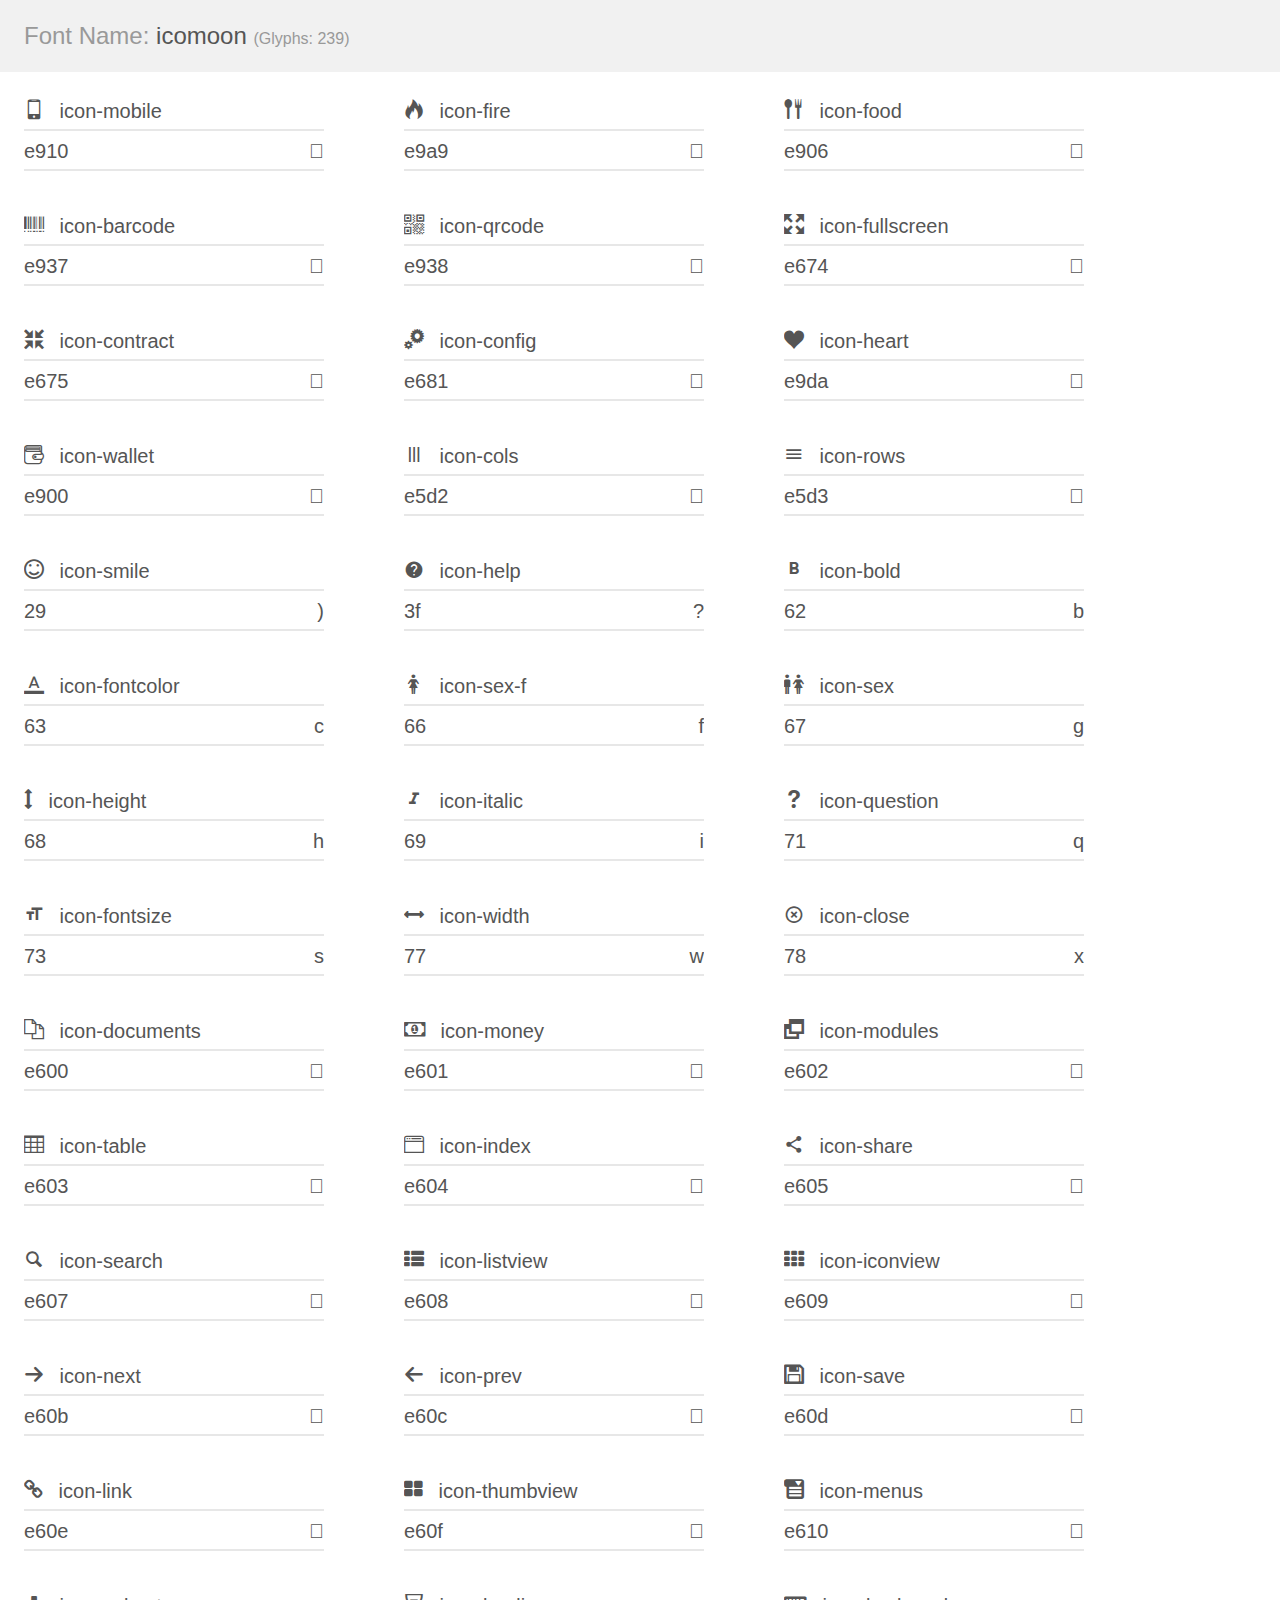
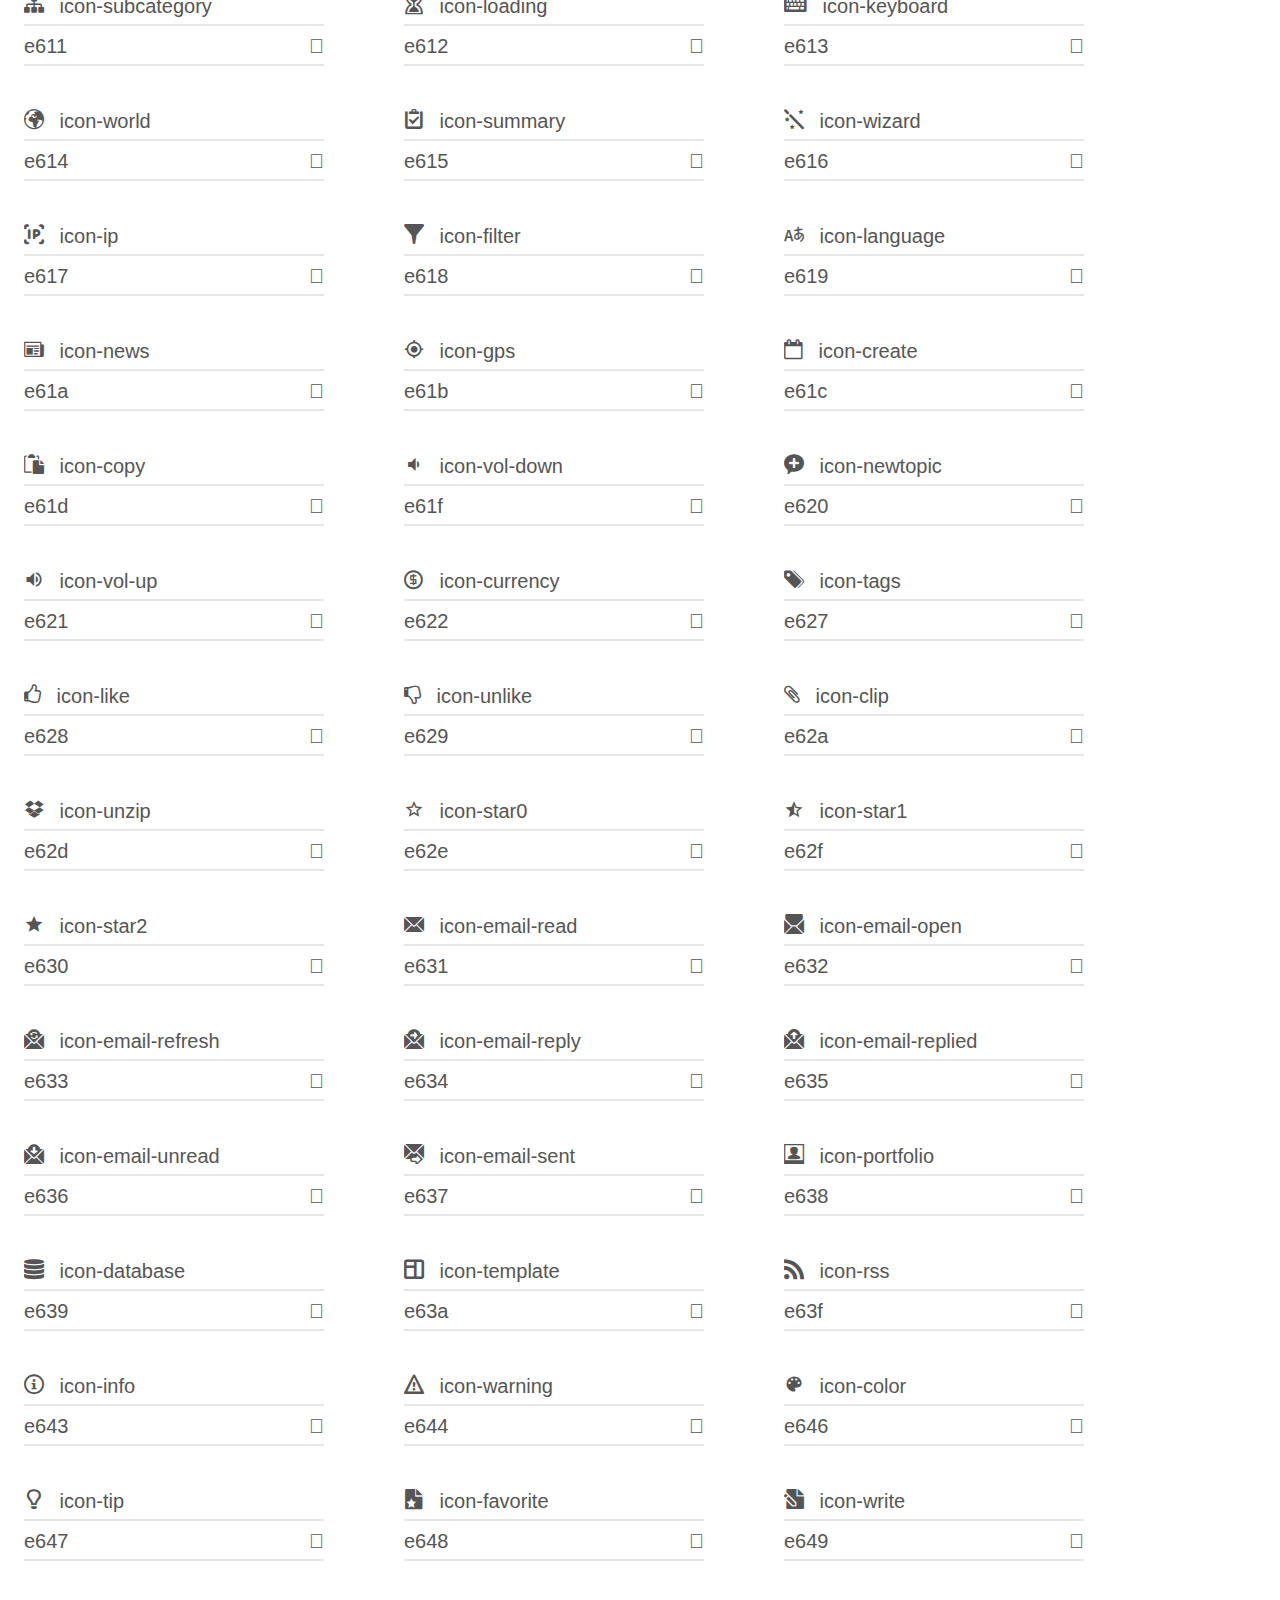
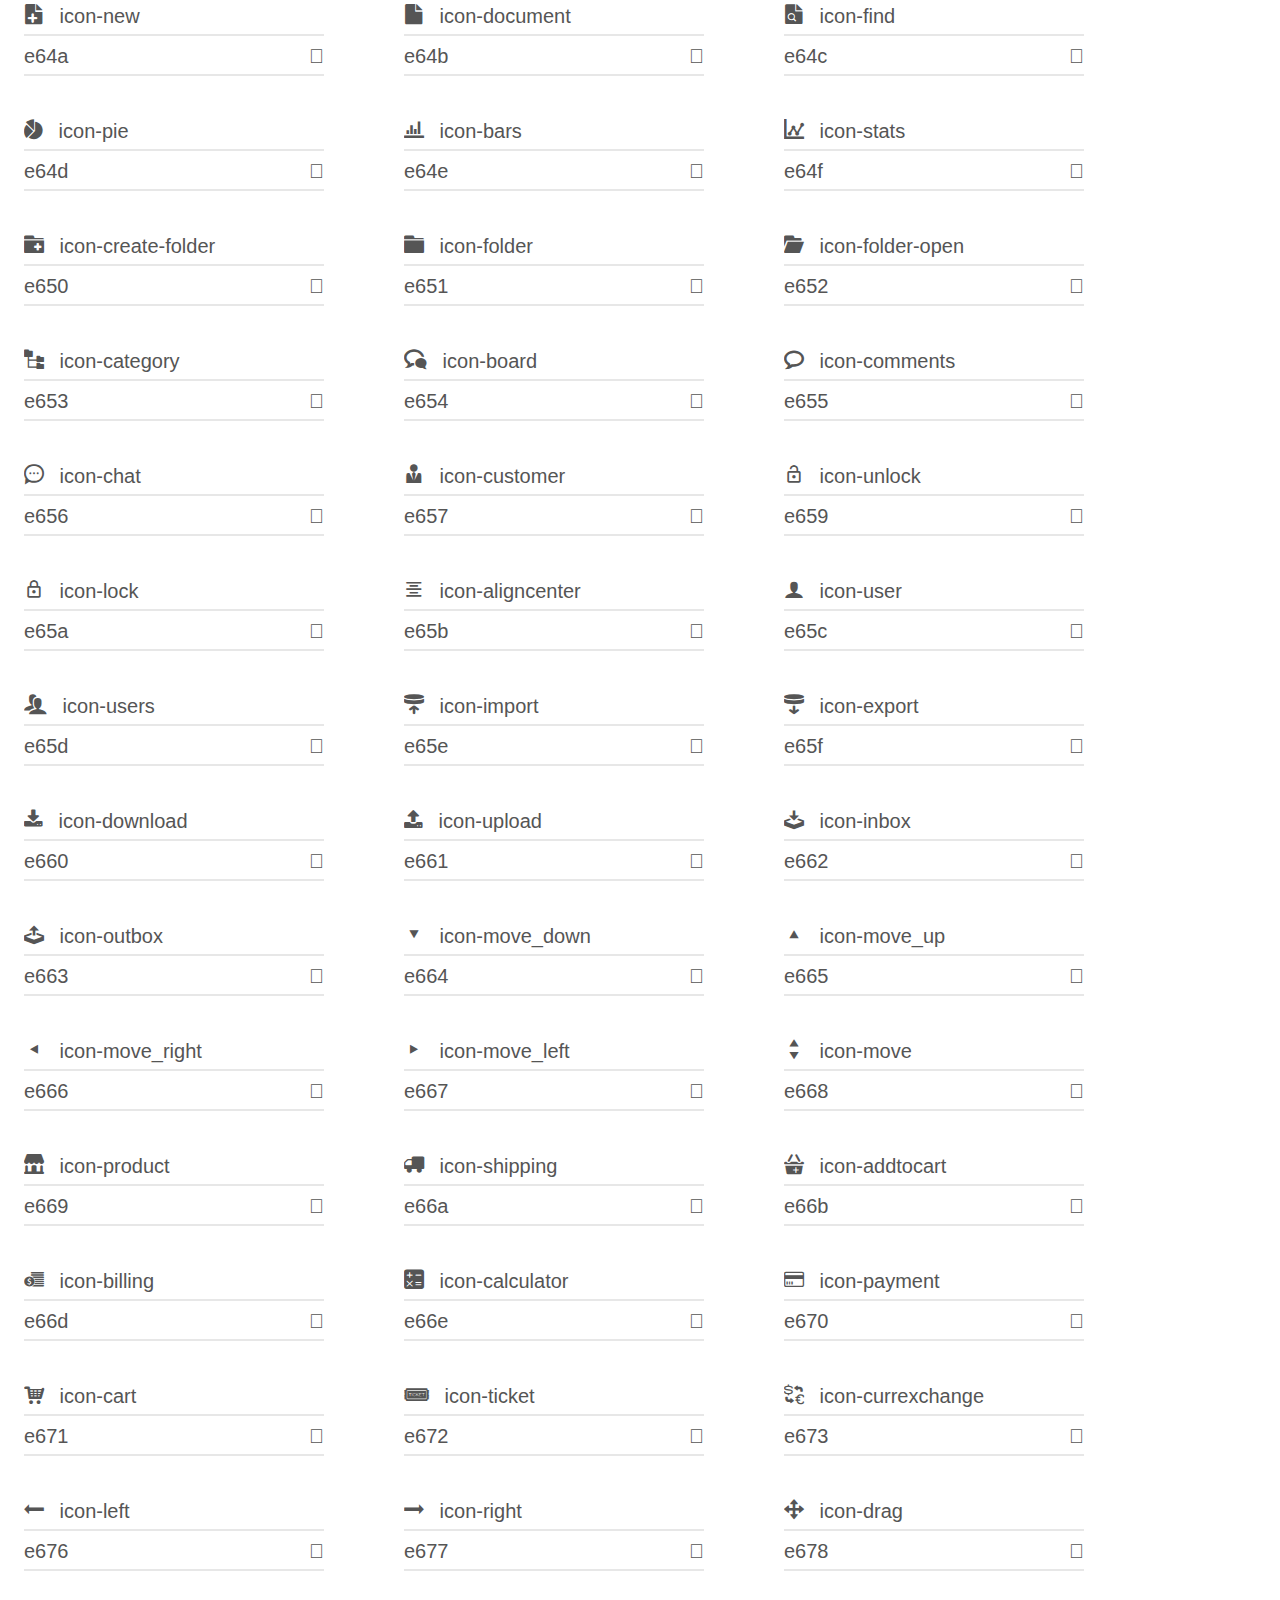
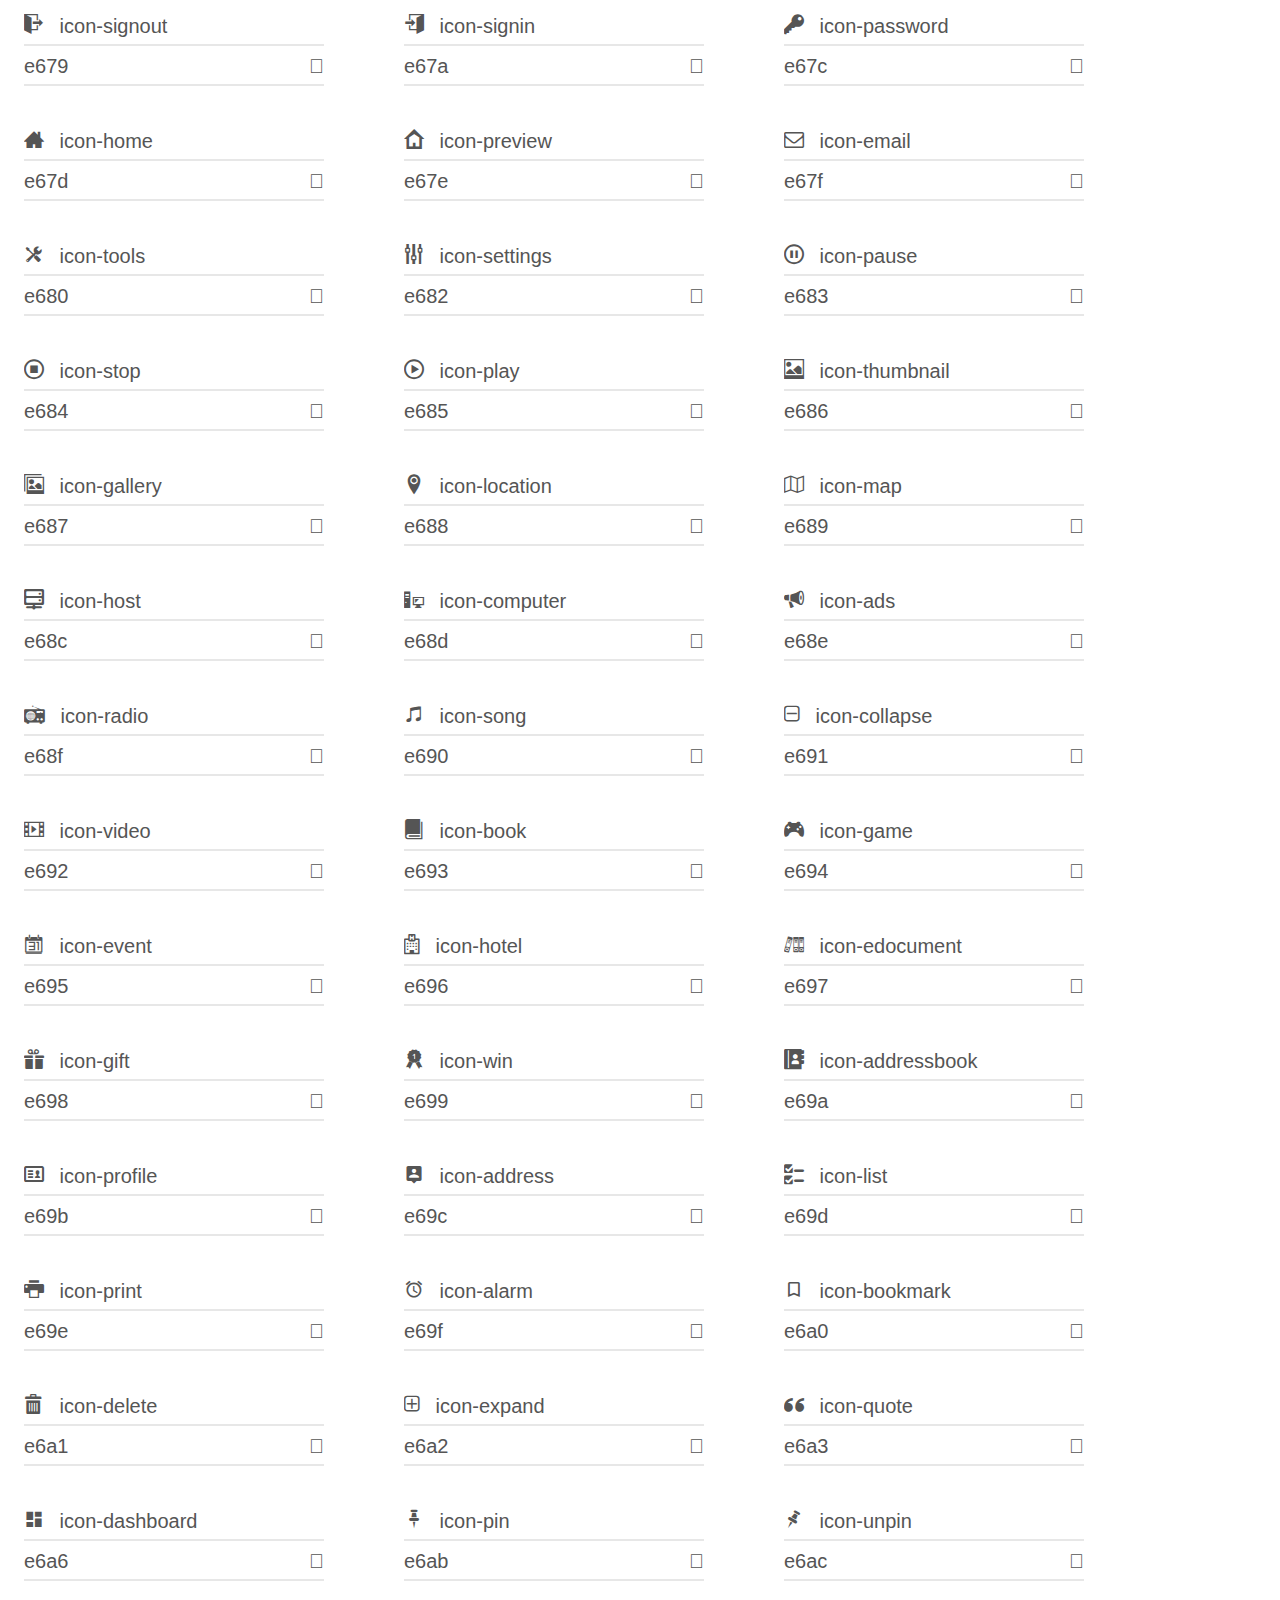
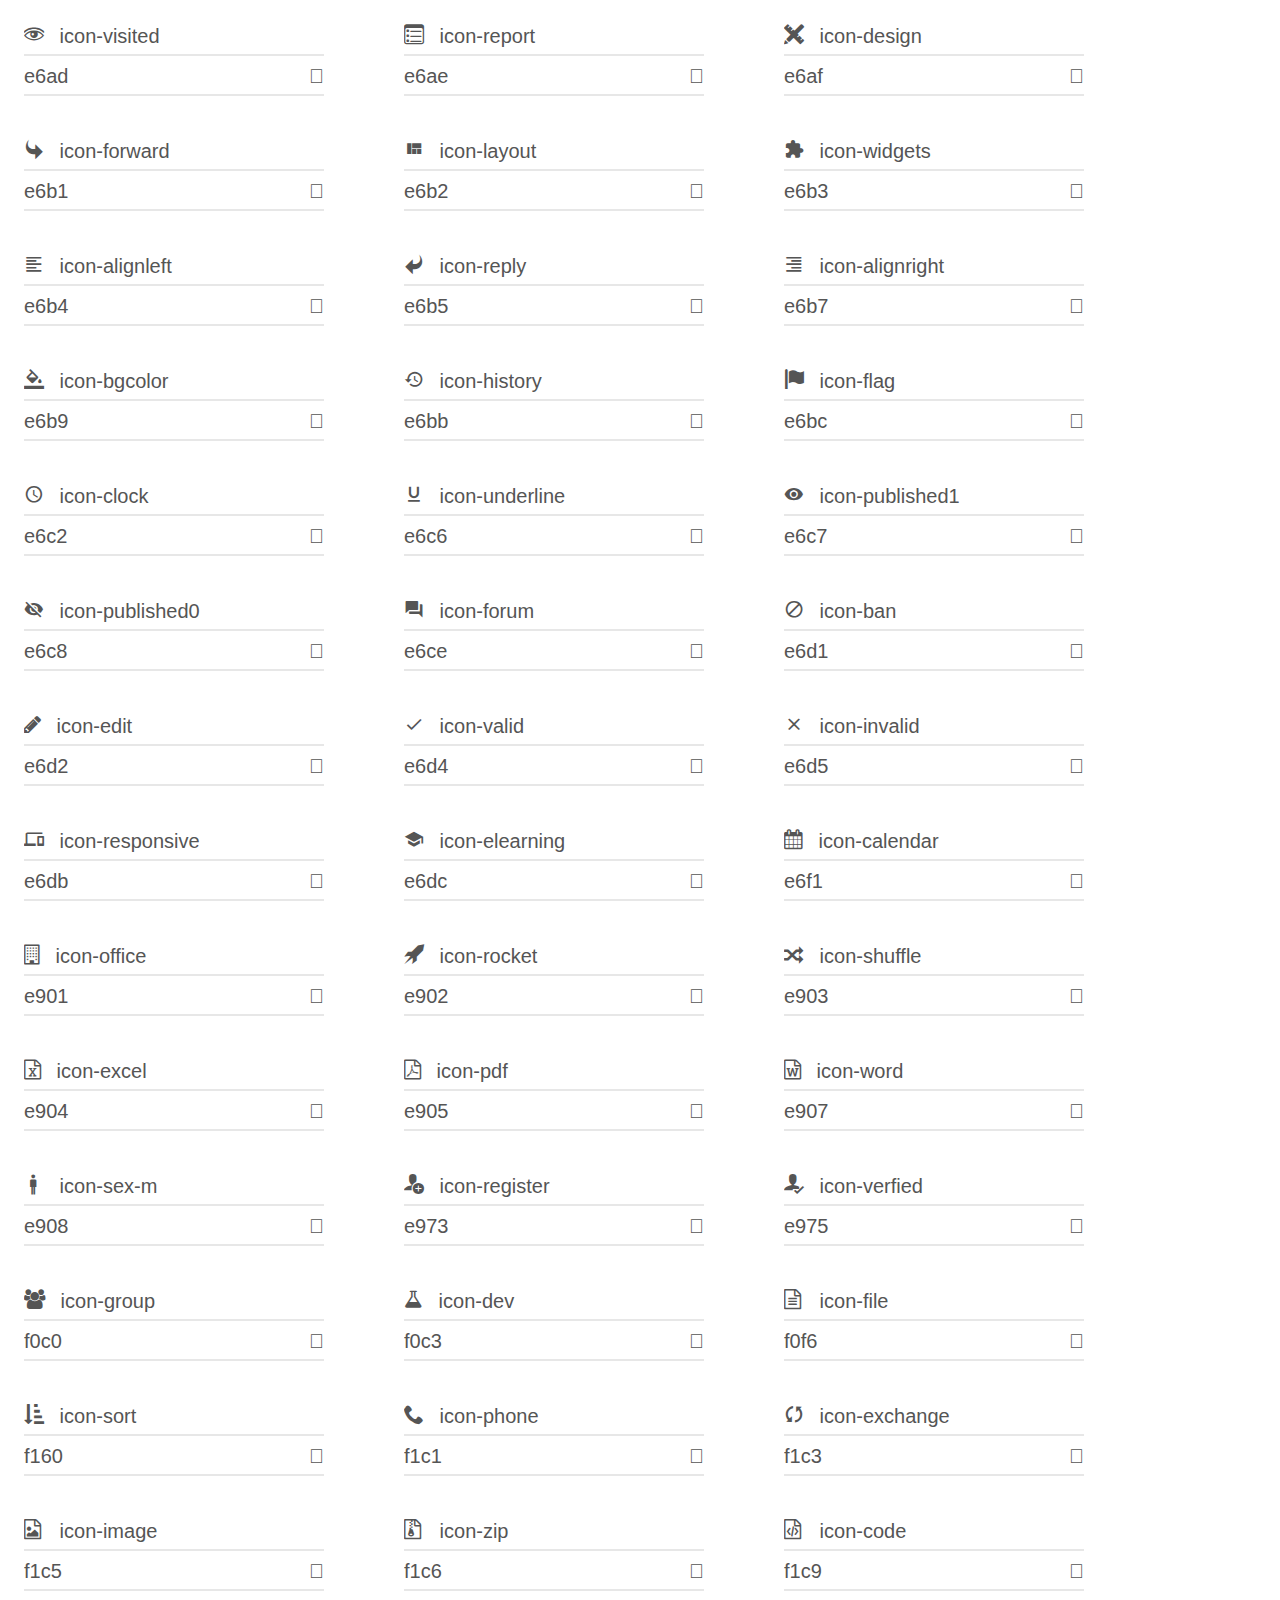
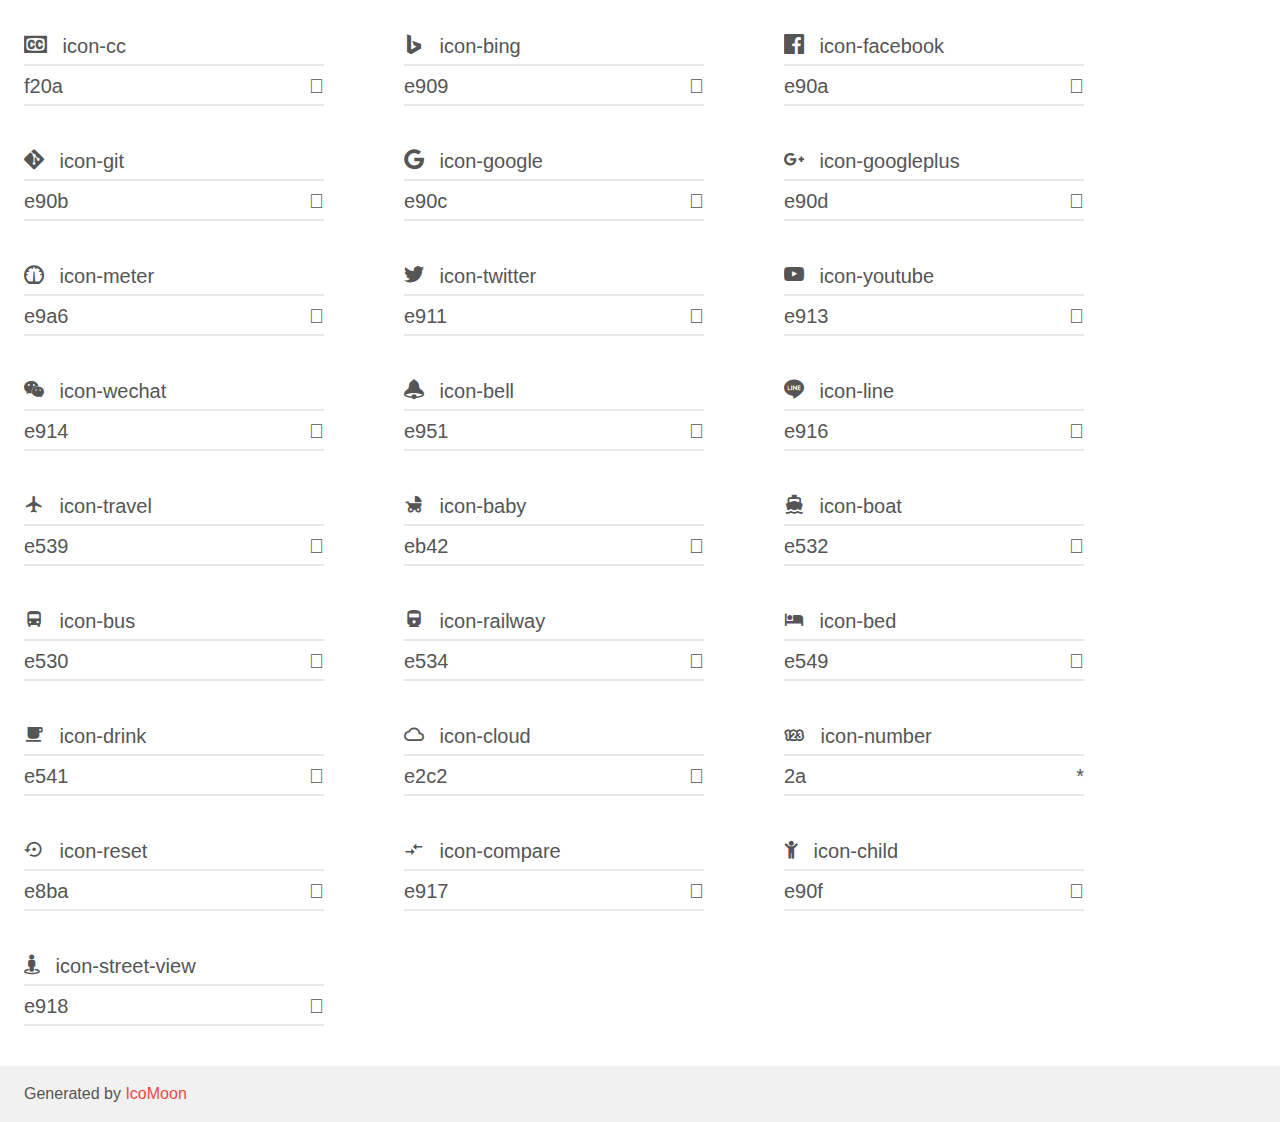
<file: skin/index.html>
<!doctype html>
<html>

<head>
  <meta charset="utf-8">
  <title>IcoMoon Demo</title>
  <meta name="description" content="An Icon Font Generated By IcoMoon.io">
  <meta name="viewport" content="width=device-width, initial-scale=1">
  <link rel="stylesheet" href="demo.css">
  <link rel="stylesheet" href="fonts.css">
</head>

<body>
  <div class="bgc1 clearfix">
    <h1 class="mhmm mvm">
      <span class="fgc1">Font Name:</span> icomoon
      <small class="fgc1">(Glyphs:&nbsp;239)</small>
    </h1>
  </div>
  <div class="clearfix mhl ptl">
    <div class="glyph fs3">
      <div class="clearfix bshadow0 pbs">
        <span class="icon-mobile">

        </span>
        <span class="mls"> icon-mobile</span>
      </div>
      <fieldset class="fs0 size1of1 clearfix hidden-false">
        <input type="text" readonly value="e910" class="unit size1of2" />
        <input type="text" maxlength="1" readonly value="&#xe910;" class="unitRight size1of2 talign-right" />
      </fieldset>
      <div class="fs0 bshadow0 clearfix hidden-true">
        <span class="unit pvs fgc1">liga: </span>
        <input type="text" readonly value="" class="liga unitRight" />
      </div>
    </div>
    <div class="glyph fs3">
      <div class="clearfix bshadow0 pbs">
        <span class="icon-fire">

        </span>
        <span class="mls"> icon-fire</span>
      </div>
      <fieldset class="fs0 size1of1 clearfix hidden-false">
        <input type="text" readonly value="e9a9" class="unit size1of2" />
        <input type="text" maxlength="1" readonly value="&#xe9a9;" class="unitRight size1of2 talign-right" />
      </fieldset>
      <div class="fs0 bshadow0 clearfix hidden-true">
        <span class="unit pvs fgc1">liga: </span>
        <input type="text" readonly value="fire, flame" class="liga unitRight" />
      </div>
    </div>
    <div class="glyph fs3">
      <div class="clearfix bshadow0 pbs">
        <span class="icon-food">

        </span>
        <span class="mls"> icon-food</span>
      </div>
      <fieldset class="fs0 size1of1 clearfix hidden-false">
        <input type="text" readonly value="e906" class="unit size1of2" />
        <input type="text" maxlength="1" readonly value="&#xe906;" class="unitRight size1of2 talign-right" />
      </fieldset>
      <div class="fs0 bshadow0 clearfix hidden-true">
        <span class="unit pvs fgc1">liga: </span>
        <input type="text" readonly value="" class="liga unitRight" />
      </div>
    </div>
    <div class="glyph fs3">
      <div class="clearfix bshadow0 pbs">
        <span class="icon-barcode">

        </span>
        <span class="mls"> icon-barcode</span>
      </div>
      <fieldset class="fs0 size1of1 clearfix hidden-false">
        <input type="text" readonly value="e937" class="unit size1of2" />
        <input type="text" maxlength="1" readonly value="&#xe937;" class="unitRight size1of2 talign-right" />
      </fieldset>
      <div class="fs0 bshadow0 clearfix hidden-true">
        <span class="unit pvs fgc1">liga: </span>
        <input type="text" readonly value="barcode" class="liga unitRight" />
      </div>
    </div>
    <div class="glyph fs3">
      <div class="clearfix bshadow0 pbs">
        <span class="icon-qrcode">

        </span>
        <span class="mls"> icon-qrcode</span>
      </div>
      <fieldset class="fs0 size1of1 clearfix hidden-false">
        <input type="text" readonly value="e938" class="unit size1of2" />
        <input type="text" maxlength="1" readonly value="&#xe938;" class="unitRight size1of2 talign-right" />
      </fieldset>
      <div class="fs0 bshadow0 clearfix hidden-true">
        <span class="unit pvs fgc1">liga: </span>
        <input type="text" readonly value="qrcode" class="liga unitRight" />
      </div>
    </div>
    <div class="glyph fs3">
      <div class="clearfix bshadow0 pbs">
        <span class="icon-fullscreen">

        </span>
        <span class="mls"> icon-fullscreen</span>
      </div>
      <fieldset class="fs0 size1of1 clearfix hidden-false">
        <input type="text" readonly value="e674" class="unit size1of2" />
        <input type="text" maxlength="1" readonly value="&#xe674;" class="unitRight size1of2 talign-right" />
      </fieldset>
      <div class="fs0 bshadow0 clearfix hidden-true">
        <span class="unit pvs fgc1">liga: </span>
        <input type="text" readonly value="enlarge2, expand2" class="liga unitRight" />
      </div>
    </div>
    <div class="glyph fs3">
      <div class="clearfix bshadow0 pbs">
        <span class="icon-contract">

        </span>
        <span class="mls"> icon-contract</span>
      </div>
      <fieldset class="fs0 size1of1 clearfix hidden-false">
        <input type="text" readonly value="e675" class="unit size1of2" />
        <input type="text" maxlength="1" readonly value="&#xe675;" class="unitRight size1of2 talign-right" />
      </fieldset>
      <div class="fs0 bshadow0 clearfix hidden-true">
        <span class="unit pvs fgc1">liga: </span>
        <input type="text" readonly value="shrink2, collapse2" class="liga unitRight" />
      </div>
    </div>
    <div class="glyph fs3">
      <div class="clearfix bshadow0 pbs">
        <span class="icon-config">

        </span>
        <span class="mls"> icon-config</span>
      </div>
      <fieldset class="fs0 size1of1 clearfix hidden-false">
        <input type="text" readonly value="e681" class="unit size1of2" />
        <input type="text" maxlength="1" readonly value="&#xe681;" class="unitRight size1of2 talign-right" />
      </fieldset>
      <div class="fs0 bshadow0 clearfix hidden-true">
        <span class="unit pvs fgc1">liga: </span>
        <input type="text" readonly value="cogs, gears" class="liga unitRight" />
      </div>
    </div>
    <div class="glyph fs3">
      <div class="clearfix bshadow0 pbs">
        <span class="icon-heart">

        </span>
        <span class="mls"> icon-heart</span>
      </div>
      <fieldset class="fs0 size1of1 clearfix hidden-false">
        <input type="text" readonly value="e9da" class="unit size1of2" />
        <input type="text" maxlength="1" readonly value="&#xe9da;" class="unitRight size1of2 talign-right" />
      </fieldset>
      <div class="fs0 bshadow0 clearfix hidden-true">
        <span class="unit pvs fgc1">liga: </span>
        <input type="text" readonly value="heart, like" class="liga unitRight" />
      </div>
    </div>
    <div class="glyph fs3">
      <div class="clearfix bshadow0 pbs">
        <span class="icon-wallet">

        </span>
        <span class="mls"> icon-wallet</span>
      </div>
      <fieldset class="fs0 size1of1 clearfix hidden-false">
        <input type="text" readonly value="e900" class="unit size1of2" />
        <input type="text" maxlength="1" readonly value="&#xe900;" class="unitRight size1of2 talign-right" />
      </fieldset>
      <div class="fs0 bshadow0 clearfix hidden-true">
        <span class="unit pvs fgc1">liga: </span>
        <input type="text" readonly value="" class="liga unitRight" />
      </div>
    </div>
    <div class="glyph fs3">
      <div class="clearfix bshadow0 pbs">
        <span class="icon-cols">

        </span>
        <span class="mls"> icon-cols</span>
      </div>
      <fieldset class="fs0 size1of1 clearfix hidden-false">
        <input type="text" readonly value="e5d2" class="unit size1of2" />
        <input type="text" maxlength="1" readonly value="&#xe5d2;" class="unitRight size1of2 talign-right" />
      </fieldset>
      <div class="fs0 bshadow0 clearfix hidden-true">
        <span class="unit pvs fgc1">liga: </span>
        <input type="text" readonly value="menu" class="liga unitRight" />
      </div>
    </div>
    <div class="glyph fs3">
      <div class="clearfix bshadow0 pbs">
        <span class="icon-rows">

        </span>
        <span class="mls"> icon-rows</span>
      </div>
      <fieldset class="fs0 size1of1 clearfix hidden-false">
        <input type="text" readonly value="e5d3" class="unit size1of2" />
        <input type="text" maxlength="1" readonly value="&#xe5d3;" class="unitRight size1of2 talign-right" />
      </fieldset>
      <div class="fs0 bshadow0 clearfix hidden-true">
        <span class="unit pvs fgc1">liga: </span>
        <input type="text" readonly value="" class="liga unitRight" />
      </div>
    </div>
    <div class="glyph fs3">
      <div class="clearfix bshadow0 pbs">
        <span class="icon-smile">

        </span>
        <span class="mls"> icon-smile</span>
      </div>
      <fieldset class="fs0 size1of1 clearfix hidden-false">
        <input type="text" readonly value="29" class="unit size1of2" />
        <input type="text" maxlength="1" readonly value="&#x29;" class="unitRight size1of2 talign-right" />
      </fieldset>
      <div class="fs0 bshadow0 clearfix hidden-true">
        <span class="unit pvs fgc1">liga: </span>
        <input type="text" readonly value="" class="liga unitRight" />
      </div>
    </div>
    <div class="glyph fs3">
      <div class="clearfix bshadow0 pbs">
        <span class="icon-help">

        </span>
        <span class="mls"> icon-help</span>
      </div>
      <fieldset class="fs0 size1of1 clearfix hidden-false">
        <input type="text" readonly value="3f" class="unit size1of2" />
        <input type="text" maxlength="1" readonly value="&#x3f;" class="unitRight size1of2 talign-right" />
      </fieldset>
      <div class="fs0 bshadow0 clearfix hidden-true">
        <span class="unit pvs fgc1">liga: </span>
        <input type="text" readonly value="" class="liga unitRight" />
      </div>
    </div>
    <div class="glyph fs3">
      <div class="clearfix bshadow0 pbs">
        <span class="icon-bold">

        </span>
        <span class="mls"> icon-bold</span>
      </div>
      <fieldset class="fs0 size1of1 clearfix hidden-false">
        <input type="text" readonly value="62" class="unit size1of2" />
        <input type="text" maxlength="1" readonly value="&#x62;" class="unitRight size1of2 talign-right" />
      </fieldset>
      <div class="fs0 bshadow0 clearfix hidden-true">
        <span class="unit pvs fgc1">liga: </span>
        <input type="text" readonly value="" class="liga unitRight" />
      </div>
    </div>
    <div class="glyph fs3">
      <div class="clearfix bshadow0 pbs">
        <span class="icon-fontcolor">

        </span>
        <span class="mls"> icon-fontcolor</span>
      </div>
      <fieldset class="fs0 size1of1 clearfix hidden-false">
        <input type="text" readonly value="63" class="unit size1of2" />
        <input type="text" maxlength="1" readonly value="&#x63;" class="unitRight size1of2 talign-right" />
      </fieldset>
      <div class="fs0 bshadow0 clearfix hidden-true">
        <span class="unit pvs fgc1">liga: </span>
        <input type="text" readonly value="" class="liga unitRight" />
      </div>
    </div>
    <div class="glyph fs3">
      <div class="clearfix bshadow0 pbs">
        <span class="icon-sex-f">

        </span>
        <span class="mls"> icon-sex-f</span>
      </div>
      <fieldset class="fs0 size1of1 clearfix hidden-false">
        <input type="text" readonly value="66" class="unit size1of2" />
        <input type="text" maxlength="1" readonly value="&#x66;" class="unitRight size1of2 talign-right" />
      </fieldset>
      <div class="fs0 bshadow0 clearfix hidden-true">
        <span class="unit pvs fgc1">liga: </span>
        <input type="text" readonly value="" class="liga unitRight" />
      </div>
    </div>
    <div class="glyph fs3">
      <div class="clearfix bshadow0 pbs">
        <span class="icon-sex">

        </span>
        <span class="mls"> icon-sex</span>
      </div>
      <fieldset class="fs0 size1of1 clearfix hidden-false">
        <input type="text" readonly value="67" class="unit size1of2" />
        <input type="text" maxlength="1" readonly value="&#x67;" class="unitRight size1of2 talign-right" />
      </fieldset>
      <div class="fs0 bshadow0 clearfix hidden-true">
        <span class="unit pvs fgc1">liga: </span>
        <input type="text" readonly value="" class="liga unitRight" />
      </div>
    </div>
    <div class="glyph fs3">
      <div class="clearfix bshadow0 pbs">
        <span class="icon-height">

        </span>
        <span class="mls"> icon-height</span>
      </div>
      <fieldset class="fs0 size1of1 clearfix hidden-false">
        <input type="text" readonly value="68" class="unit size1of2" />
        <input type="text" maxlength="1" readonly value="&#x68;" class="unitRight size1of2 talign-right" />
      </fieldset>
      <div class="fs0 bshadow0 clearfix hidden-true">
        <span class="unit pvs fgc1">liga: </span>
        <input type="text" readonly value="" class="liga unitRight" />
      </div>
    </div>
    <div class="glyph fs3">
      <div class="clearfix bshadow0 pbs">
        <span class="icon-italic">

        </span>
        <span class="mls"> icon-italic</span>
      </div>
      <fieldset class="fs0 size1of1 clearfix hidden-false">
        <input type="text" readonly value="69" class="unit size1of2" />
        <input type="text" maxlength="1" readonly value="&#x69;" class="unitRight size1of2 talign-right" />
      </fieldset>
      <div class="fs0 bshadow0 clearfix hidden-true">
        <span class="unit pvs fgc1">liga: </span>
        <input type="text" readonly value="" class="liga unitRight" />
      </div>
    </div>
    <div class="glyph fs3">
      <div class="clearfix bshadow0 pbs">
        <span class="icon-question">

        </span>
        <span class="mls"> icon-question</span>
      </div>
      <fieldset class="fs0 size1of1 clearfix hidden-false">
        <input type="text" readonly value="71" class="unit size1of2" />
        <input type="text" maxlength="1" readonly value="&#x71;" class="unitRight size1of2 talign-right" />
      </fieldset>
      <div class="fs0 bshadow0 clearfix hidden-true">
        <span class="unit pvs fgc1">liga: </span>
        <input type="text" readonly value="" class="liga unitRight" />
      </div>
    </div>
    <div class="glyph fs3">
      <div class="clearfix bshadow0 pbs">
        <span class="icon-fontsize">

        </span>
        <span class="mls"> icon-fontsize</span>
      </div>
      <fieldset class="fs0 size1of1 clearfix hidden-false">
        <input type="text" readonly value="73" class="unit size1of2" />
        <input type="text" maxlength="1" readonly value="&#x73;" class="unitRight size1of2 talign-right" />
      </fieldset>
      <div class="fs0 bshadow0 clearfix hidden-true">
        <span class="unit pvs fgc1">liga: </span>
        <input type="text" readonly value="" class="liga unitRight" />
      </div>
    </div>
    <div class="glyph fs3">
      <div class="clearfix bshadow0 pbs">
        <span class="icon-width">

        </span>
        <span class="mls"> icon-width</span>
      </div>
      <fieldset class="fs0 size1of1 clearfix hidden-false">
        <input type="text" readonly value="77" class="unit size1of2" />
        <input type="text" maxlength="1" readonly value="&#x77;" class="unitRight size1of2 talign-right" />
      </fieldset>
      <div class="fs0 bshadow0 clearfix hidden-true">
        <span class="unit pvs fgc1">liga: </span>
        <input type="text" readonly value="" class="liga unitRight" />
      </div>
    </div>
    <div class="glyph fs3">
      <div class="clearfix bshadow0 pbs">
        <span class="icon-close">

        </span>
        <span class="mls"> icon-close</span>
      </div>
      <fieldset class="fs0 size1of1 clearfix hidden-false">
        <input type="text" readonly value="78" class="unit size1of2" />
        <input type="text" maxlength="1" readonly value="&#x78;" class="unitRight size1of2 talign-right" />
      </fieldset>
      <div class="fs0 bshadow0 clearfix hidden-true">
        <span class="unit pvs fgc1">liga: </span>
        <input type="text" readonly value="" class="liga unitRight" />
      </div>
    </div>
    <div class="glyph fs3">
      <div class="clearfix bshadow0 pbs">
        <span class="icon-documents">

        </span>
        <span class="mls"> icon-documents</span>
      </div>
      <fieldset class="fs0 size1of1 clearfix hidden-false">
        <input type="text" readonly value="e600" class="unit size1of2" />
        <input type="text" maxlength="1" readonly value="&#xe600;" class="unitRight size1of2 talign-right" />
      </fieldset>
      <div class="fs0 bshadow0 clearfix hidden-true">
        <span class="unit pvs fgc1">liga: </span>
        <input type="text" readonly value="" class="liga unitRight" />
      </div>
    </div>
    <div class="glyph fs3">
      <div class="clearfix bshadow0 pbs">
        <span class="icon-money">

        </span>
        <span class="mls"> icon-money</span>
      </div>
      <fieldset class="fs0 size1of1 clearfix hidden-false">
        <input type="text" readonly value="e601" class="unit size1of2" />
        <input type="text" maxlength="1" readonly value="&#xe601;" class="unitRight size1of2 talign-right" />
      </fieldset>
      <div class="fs0 bshadow0 clearfix hidden-true">
        <span class="unit pvs fgc1">liga: </span>
        <input type="text" readonly value="" class="liga unitRight" />
      </div>
    </div>
    <div class="glyph fs3">
      <div class="clearfix bshadow0 pbs">
        <span class="icon-modules">

        </span>
        <span class="mls"> icon-modules</span>
      </div>
      <fieldset class="fs0 size1of1 clearfix hidden-false">
        <input type="text" readonly value="e602" class="unit size1of2" />
        <input type="text" maxlength="1" readonly value="&#xe602;" class="unitRight size1of2 talign-right" />
      </fieldset>
      <div class="fs0 bshadow0 clearfix hidden-true">
        <span class="unit pvs fgc1">liga: </span>
        <input type="text" readonly value="" class="liga unitRight" />
      </div>
    </div>
    <div class="glyph fs3">
      <div class="clearfix bshadow0 pbs">
        <span class="icon-table">

        </span>
        <span class="mls"> icon-table</span>
      </div>
      <fieldset class="fs0 size1of1 clearfix hidden-false">
        <input type="text" readonly value="e603" class="unit size1of2" />
        <input type="text" maxlength="1" readonly value="&#xe603;" class="unitRight size1of2 talign-right" />
      </fieldset>
      <div class="fs0 bshadow0 clearfix hidden-true">
        <span class="unit pvs fgc1">liga: </span>
        <input type="text" readonly value="" class="liga unitRight" />
      </div>
    </div>
    <div class="glyph fs3">
      <div class="clearfix bshadow0 pbs">
        <span class="icon-index">

        </span>
        <span class="mls"> icon-index</span>
      </div>
      <fieldset class="fs0 size1of1 clearfix hidden-false">
        <input type="text" readonly value="e604" class="unit size1of2" />
        <input type="text" maxlength="1" readonly value="&#xe604;" class="unitRight size1of2 talign-right" />
      </fieldset>
      <div class="fs0 bshadow0 clearfix hidden-true">
        <span class="unit pvs fgc1">liga: </span>
        <input type="text" readonly value="" class="liga unitRight" />
      </div>
    </div>
    <div class="glyph fs3">
      <div class="clearfix bshadow0 pbs">
        <span class="icon-share">

        </span>
        <span class="mls"> icon-share</span>
      </div>
      <fieldset class="fs0 size1of1 clearfix hidden-false">
        <input type="text" readonly value="e605" class="unit size1of2" />
        <input type="text" maxlength="1" readonly value="&#xe605;" class="unitRight size1of2 talign-right" />
      </fieldset>
      <div class="fs0 bshadow0 clearfix hidden-true">
        <span class="unit pvs fgc1">liga: </span>
        <input type="text" readonly value="" class="liga unitRight" />
      </div>
    </div>
    <div class="glyph fs3">
      <div class="clearfix bshadow0 pbs">
        <span class="icon-search">

        </span>
        <span class="mls"> icon-search</span>
      </div>
      <fieldset class="fs0 size1of1 clearfix hidden-false">
        <input type="text" readonly value="e607" class="unit size1of2" />
        <input type="text" maxlength="1" readonly value="&#xe607;" class="unitRight size1of2 talign-right" />
      </fieldset>
      <div class="fs0 bshadow0 clearfix hidden-true">
        <span class="unit pvs fgc1">liga: </span>
        <input type="text" readonly value="" class="liga unitRight" />
      </div>
    </div>
    <div class="glyph fs3">
      <div class="clearfix bshadow0 pbs">
        <span class="icon-listview">

        </span>
        <span class="mls"> icon-listview</span>
      </div>
      <fieldset class="fs0 size1of1 clearfix hidden-false">
        <input type="text" readonly value="e608" class="unit size1of2" />
        <input type="text" maxlength="1" readonly value="&#xe608;" class="unitRight size1of2 talign-right" />
      </fieldset>
      <div class="fs0 bshadow0 clearfix hidden-true">
        <span class="unit pvs fgc1">liga: </span>
        <input type="text" readonly value="" class="liga unitRight" />
      </div>
    </div>
    <div class="glyph fs3">
      <div class="clearfix bshadow0 pbs">
        <span class="icon-iconview">

        </span>
        <span class="mls"> icon-iconview</span>
      </div>
      <fieldset class="fs0 size1of1 clearfix hidden-false">
        <input type="text" readonly value="e609" class="unit size1of2" />
        <input type="text" maxlength="1" readonly value="&#xe609;" class="unitRight size1of2 talign-right" />
      </fieldset>
      <div class="fs0 bshadow0 clearfix hidden-true">
        <span class="unit pvs fgc1">liga: </span>
        <input type="text" readonly value="" class="liga unitRight" />
      </div>
    </div>
    <div class="glyph fs3">
      <div class="clearfix bshadow0 pbs">
        <span class="icon-next">

        </span>
        <span class="mls"> icon-next</span>
      </div>
      <fieldset class="fs0 size1of1 clearfix hidden-false">
        <input type="text" readonly value="e60b" class="unit size1of2" />
        <input type="text" maxlength="1" readonly value="&#xe60b;" class="unitRight size1of2 talign-right" />
      </fieldset>
      <div class="fs0 bshadow0 clearfix hidden-true">
        <span class="unit pvs fgc1">liga: </span>
        <input type="text" readonly value="" class="liga unitRight" />
      </div>
    </div>
    <div class="glyph fs3">
      <div class="clearfix bshadow0 pbs">
        <span class="icon-prev">

        </span>
        <span class="mls"> icon-prev</span>
      </div>
      <fieldset class="fs0 size1of1 clearfix hidden-false">
        <input type="text" readonly value="e60c" class="unit size1of2" />
        <input type="text" maxlength="1" readonly value="&#xe60c;" class="unitRight size1of2 talign-right" />
      </fieldset>
      <div class="fs0 bshadow0 clearfix hidden-true">
        <span class="unit pvs fgc1">liga: </span>
        <input type="text" readonly value="" class="liga unitRight" />
      </div>
    </div>
    <div class="glyph fs3">
      <div class="clearfix bshadow0 pbs">
        <span class="icon-save">

        </span>
        <span class="mls"> icon-save</span>
      </div>
      <fieldset class="fs0 size1of1 clearfix hidden-false">
        <input type="text" readonly value="e60d" class="unit size1of2" />
        <input type="text" maxlength="1" readonly value="&#xe60d;" class="unitRight size1of2 talign-right" />
      </fieldset>
      <div class="fs0 bshadow0 clearfix hidden-true">
        <span class="unit pvs fgc1">liga: </span>
        <input type="text" readonly value="" class="liga unitRight" />
      </div>
    </div>
    <div class="glyph fs3">
      <div class="clearfix bshadow0 pbs">
        <span class="icon-link">

        </span>
        <span class="mls"> icon-link</span>
      </div>
      <fieldset class="fs0 size1of1 clearfix hidden-false">
        <input type="text" readonly value="e60e" class="unit size1of2" />
        <input type="text" maxlength="1" readonly value="&#xe60e;" class="unitRight size1of2 talign-right" />
      </fieldset>
      <div class="fs0 bshadow0 clearfix hidden-true">
        <span class="unit pvs fgc1">liga: </span>
        <input type="text" readonly value="" class="liga unitRight" />
      </div>
    </div>
    <div class="glyph fs3">
      <div class="clearfix bshadow0 pbs">
        <span class="icon-thumbview">

        </span>
        <span class="mls"> icon-thumbview</span>
      </div>
      <fieldset class="fs0 size1of1 clearfix hidden-false">
        <input type="text" readonly value="e60f" class="unit size1of2" />
        <input type="text" maxlength="1" readonly value="&#xe60f;" class="unitRight size1of2 talign-right" />
      </fieldset>
      <div class="fs0 bshadow0 clearfix hidden-true">
        <span class="unit pvs fgc1">liga: </span>
        <input type="text" readonly value="" class="liga unitRight" />
      </div>
    </div>
    <div class="glyph fs3">
      <div class="clearfix bshadow0 pbs">
        <span class="icon-menus">

        </span>
        <span class="mls"> icon-menus</span>
      </div>
      <fieldset class="fs0 size1of1 clearfix hidden-false">
        <input type="text" readonly value="e610" class="unit size1of2" />
        <input type="text" maxlength="1" readonly value="&#xe610;" class="unitRight size1of2 talign-right" />
      </fieldset>
      <div class="fs0 bshadow0 clearfix hidden-true">
        <span class="unit pvs fgc1">liga: </span>
        <input type="text" readonly value="" class="liga unitRight" />
      </div>
    </div>
    <div class="glyph fs3">
      <div class="clearfix bshadow0 pbs">
        <span class="icon-subcategory">

        </span>
        <span class="mls"> icon-subcategory</span>
      </div>
      <fieldset class="fs0 size1of1 clearfix hidden-false">
        <input type="text" readonly value="e611" class="unit size1of2" />
        <input type="text" maxlength="1" readonly value="&#xe611;" class="unitRight size1of2 talign-right" />
      </fieldset>
      <div class="fs0 bshadow0 clearfix hidden-true">
        <span class="unit pvs fgc1">liga: </span>
        <input type="text" readonly value="" class="liga unitRight" />
      </div>
    </div>
    <div class="glyph fs3">
      <div class="clearfix bshadow0 pbs">
        <span class="icon-loading">

        </span>
        <span class="mls"> icon-loading</span>
      </div>
      <fieldset class="fs0 size1of1 clearfix hidden-false">
        <input type="text" readonly value="e612" class="unit size1of2" />
        <input type="text" maxlength="1" readonly value="&#xe612;" class="unitRight size1of2 talign-right" />
      </fieldset>
      <div class="fs0 bshadow0 clearfix hidden-true">
        <span class="unit pvs fgc1">liga: </span>
        <input type="text" readonly value="" class="liga unitRight" />
      </div>
    </div>
    <div class="glyph fs3">
      <div class="clearfix bshadow0 pbs">
        <span class="icon-keyboard">

        </span>
        <span class="mls"> icon-keyboard</span>
      </div>
      <fieldset class="fs0 size1of1 clearfix hidden-false">
        <input type="text" readonly value="e613" class="unit size1of2" />
        <input type="text" maxlength="1" readonly value="&#xe613;" class="unitRight size1of2 talign-right" />
      </fieldset>
      <div class="fs0 bshadow0 clearfix hidden-true">
        <span class="unit pvs fgc1">liga: </span>
        <input type="text" readonly value="" class="liga unitRight" />
      </div>
    </div>
    <div class="glyph fs3">
      <div class="clearfix bshadow0 pbs">
        <span class="icon-world">

        </span>
        <span class="mls"> icon-world</span>
      </div>
      <fieldset class="fs0 size1of1 clearfix hidden-false">
        <input type="text" readonly value="e614" class="unit size1of2" />
        <input type="text" maxlength="1" readonly value="&#xe614;" class="unitRight size1of2 talign-right" />
      </fieldset>
      <div class="fs0 bshadow0 clearfix hidden-true">
        <span class="unit pvs fgc1">liga: </span>
        <input type="text" readonly value="" class="liga unitRight" />
      </div>
    </div>
    <div class="glyph fs3">
      <div class="clearfix bshadow0 pbs">
        <span class="icon-summary">

        </span>
        <span class="mls"> icon-summary</span>
      </div>
      <fieldset class="fs0 size1of1 clearfix hidden-false">
        <input type="text" readonly value="e615" class="unit size1of2" />
        <input type="text" maxlength="1" readonly value="&#xe615;" class="unitRight size1of2 talign-right" />
      </fieldset>
      <div class="fs0 bshadow0 clearfix hidden-true">
        <span class="unit pvs fgc1">liga: </span>
        <input type="text" readonly value="" class="liga unitRight" />
      </div>
    </div>
    <div class="glyph fs3">
      <div class="clearfix bshadow0 pbs">
        <span class="icon-wizard">

        </span>
        <span class="mls"> icon-wizard</span>
      </div>
      <fieldset class="fs0 size1of1 clearfix hidden-false">
        <input type="text" readonly value="e616" class="unit size1of2" />
        <input type="text" maxlength="1" readonly value="&#xe616;" class="unitRight size1of2 talign-right" />
      </fieldset>
      <div class="fs0 bshadow0 clearfix hidden-true">
        <span class="unit pvs fgc1">liga: </span>
        <input type="text" readonly value="" class="liga unitRight" />
      </div>
    </div>
    <div class="glyph fs3">
      <div class="clearfix bshadow0 pbs">
        <span class="icon-ip">

        </span>
        <span class="mls"> icon-ip</span>
      </div>
      <fieldset class="fs0 size1of1 clearfix hidden-false">
        <input type="text" readonly value="e617" class="unit size1of2" />
        <input type="text" maxlength="1" readonly value="&#xe617;" class="unitRight size1of2 talign-right" />
      </fieldset>
      <div class="fs0 bshadow0 clearfix hidden-true">
        <span class="unit pvs fgc1">liga: </span>
        <input type="text" readonly value="" class="liga unitRight" />
      </div>
    </div>
    <div class="glyph fs3">
      <div class="clearfix bshadow0 pbs">
        <span class="icon-filter">

        </span>
        <span class="mls"> icon-filter</span>
      </div>
      <fieldset class="fs0 size1of1 clearfix hidden-false">
        <input type="text" readonly value="e618" class="unit size1of2" />
        <input type="text" maxlength="1" readonly value="&#xe618;" class="unitRight size1of2 talign-right" />
      </fieldset>
      <div class="fs0 bshadow0 clearfix hidden-true">
        <span class="unit pvs fgc1">liga: </span>
        <input type="text" readonly value="" class="liga unitRight" />
      </div>
    </div>
    <div class="glyph fs3">
      <div class="clearfix bshadow0 pbs">
        <span class="icon-language">

        </span>
        <span class="mls"> icon-language</span>
      </div>
      <fieldset class="fs0 size1of1 clearfix hidden-false">
        <input type="text" readonly value="e619" class="unit size1of2" />
        <input type="text" maxlength="1" readonly value="&#xe619;" class="unitRight size1of2 talign-right" />
      </fieldset>
      <div class="fs0 bshadow0 clearfix hidden-true">
        <span class="unit pvs fgc1">liga: </span>
        <input type="text" readonly value="" class="liga unitRight" />
      </div>
    </div>
    <div class="glyph fs3">
      <div class="clearfix bshadow0 pbs">
        <span class="icon-news">

        </span>
        <span class="mls"> icon-news</span>
      </div>
      <fieldset class="fs0 size1of1 clearfix hidden-false">
        <input type="text" readonly value="e61a" class="unit size1of2" />
        <input type="text" maxlength="1" readonly value="&#xe61a;" class="unitRight size1of2 talign-right" />
      </fieldset>
      <div class="fs0 bshadow0 clearfix hidden-true">
        <span class="unit pvs fgc1">liga: </span>
        <input type="text" readonly value="" class="liga unitRight" />
      </div>
    </div>
    <div class="glyph fs3">
      <div class="clearfix bshadow0 pbs">
        <span class="icon-gps">

        </span>
        <span class="mls"> icon-gps</span>
      </div>
      <fieldset class="fs0 size1of1 clearfix hidden-false">
        <input type="text" readonly value="e61b" class="unit size1of2" />
        <input type="text" maxlength="1" readonly value="&#xe61b;" class="unitRight size1of2 talign-right" />
      </fieldset>
      <div class="fs0 bshadow0 clearfix hidden-true">
        <span class="unit pvs fgc1">liga: </span>
        <input type="text" readonly value="" class="liga unitRight" />
      </div>
    </div>
    <div class="glyph fs3">
      <div class="clearfix bshadow0 pbs">
        <span class="icon-create">

        </span>
        <span class="mls"> icon-create</span>
      </div>
      <fieldset class="fs0 size1of1 clearfix hidden-false">
        <input type="text" readonly value="e61c" class="unit size1of2" />
        <input type="text" maxlength="1" readonly value="&#xe61c;" class="unitRight size1of2 talign-right" />
      </fieldset>
      <div class="fs0 bshadow0 clearfix hidden-true">
        <span class="unit pvs fgc1">liga: </span>
        <input type="text" readonly value="" class="liga unitRight" />
      </div>
    </div>
    <div class="glyph fs3">
      <div class="clearfix bshadow0 pbs">
        <span class="icon-copy">

        </span>
        <span class="mls"> icon-copy</span>
      </div>
      <fieldset class="fs0 size1of1 clearfix hidden-false">
        <input type="text" readonly value="e61d" class="unit size1of2" />
        <input type="text" maxlength="1" readonly value="&#xe61d;" class="unitRight size1of2 talign-right" />
      </fieldset>
      <div class="fs0 bshadow0 clearfix hidden-true">
        <span class="unit pvs fgc1">liga: </span>
        <input type="text" readonly value="" class="liga unitRight" />
      </div>
    </div>
    <div class="glyph fs3">
      <div class="clearfix bshadow0 pbs">
        <span class="icon-vol-down">

        </span>
        <span class="mls"> icon-vol-down</span>
      </div>
      <fieldset class="fs0 size1of1 clearfix hidden-false">
        <input type="text" readonly value="e61f" class="unit size1of2" />
        <input type="text" maxlength="1" readonly value="&#xe61f;" class="unitRight size1of2 talign-right" />
      </fieldset>
      <div class="fs0 bshadow0 clearfix hidden-true">
        <span class="unit pvs fgc1">liga: </span>
        <input type="text" readonly value="" class="liga unitRight" />
      </div>
    </div>
    <div class="glyph fs3">
      <div class="clearfix bshadow0 pbs">
        <span class="icon-newtopic">

        </span>
        <span class="mls"> icon-newtopic</span>
      </div>
      <fieldset class="fs0 size1of1 clearfix hidden-false">
        <input type="text" readonly value="e620" class="unit size1of2" />
        <input type="text" maxlength="1" readonly value="&#xe620;" class="unitRight size1of2 talign-right" />
      </fieldset>
      <div class="fs0 bshadow0 clearfix hidden-true">
        <span class="unit pvs fgc1">liga: </span>
        <input type="text" readonly value="" class="liga unitRight" />
      </div>
    </div>
    <div class="glyph fs3">
      <div class="clearfix bshadow0 pbs">
        <span class="icon-vol-up">

        </span>
        <span class="mls"> icon-vol-up</span>
      </div>
      <fieldset class="fs0 size1of1 clearfix hidden-false">
        <input type="text" readonly value="e621" class="unit size1of2" />
        <input type="text" maxlength="1" readonly value="&#xe621;" class="unitRight size1of2 talign-right" />
      </fieldset>
      <div class="fs0 bshadow0 clearfix hidden-true">
        <span class="unit pvs fgc1">liga: </span>
        <input type="text" readonly value="" class="liga unitRight" />
      </div>
    </div>
    <div class="glyph fs3">
      <div class="clearfix bshadow0 pbs">
        <span class="icon-currency">

        </span>
        <span class="mls"> icon-currency</span>
      </div>
      <fieldset class="fs0 size1of1 clearfix hidden-false">
        <input type="text" readonly value="e622" class="unit size1of2" />
        <input type="text" maxlength="1" readonly value="&#xe622;" class="unitRight size1of2 talign-right" />
      </fieldset>
      <div class="fs0 bshadow0 clearfix hidden-true">
        <span class="unit pvs fgc1">liga: </span>
        <input type="text" readonly value="" class="liga unitRight" />
      </div>
    </div>
    <div class="glyph fs3">
      <div class="clearfix bshadow0 pbs">
        <span class="icon-tags">

        </span>
        <span class="mls"> icon-tags</span>
      </div>
      <fieldset class="fs0 size1of1 clearfix hidden-false">
        <input type="text" readonly value="e627" class="unit size1of2" />
        <input type="text" maxlength="1" readonly value="&#xe627;" class="unitRight size1of2 talign-right" />
      </fieldset>
      <div class="fs0 bshadow0 clearfix hidden-true">
        <span class="unit pvs fgc1">liga: </span>
        <input type="text" readonly value="" class="liga unitRight" />
      </div>
    </div>
    <div class="glyph fs3">
      <div class="clearfix bshadow0 pbs">
        <span class="icon-like">

        </span>
        <span class="mls"> icon-like</span>
      </div>
      <fieldset class="fs0 size1of1 clearfix hidden-false">
        <input type="text" readonly value="e628" class="unit size1of2" />
        <input type="text" maxlength="1" readonly value="&#xe628;" class="unitRight size1of2 talign-right" />
      </fieldset>
      <div class="fs0 bshadow0 clearfix hidden-true">
        <span class="unit pvs fgc1">liga: </span>
        <input type="text" readonly value="" class="liga unitRight" />
      </div>
    </div>
    <div class="glyph fs3">
      <div class="clearfix bshadow0 pbs">
        <span class="icon-unlike">

        </span>
        <span class="mls"> icon-unlike</span>
      </div>
      <fieldset class="fs0 size1of1 clearfix hidden-false">
        <input type="text" readonly value="e629" class="unit size1of2" />
        <input type="text" maxlength="1" readonly value="&#xe629;" class="unitRight size1of2 talign-right" />
      </fieldset>
      <div class="fs0 bshadow0 clearfix hidden-true">
        <span class="unit pvs fgc1">liga: </span>
        <input type="text" readonly value="" class="liga unitRight" />
      </div>
    </div>
    <div class="glyph fs3">
      <div class="clearfix bshadow0 pbs">
        <span class="icon-clip">

        </span>
        <span class="mls"> icon-clip</span>
      </div>
      <fieldset class="fs0 size1of1 clearfix hidden-false">
        <input type="text" readonly value="e62a" class="unit size1of2" />
        <input type="text" maxlength="1" readonly value="&#xe62a;" class="unitRight size1of2 talign-right" />
      </fieldset>
      <div class="fs0 bshadow0 clearfix hidden-true">
        <span class="unit pvs fgc1">liga: </span>
        <input type="text" readonly value="" class="liga unitRight" />
      </div>
    </div>
    <div class="glyph fs3">
      <div class="clearfix bshadow0 pbs">
        <span class="icon-unzip">

        </span>
        <span class="mls"> icon-unzip</span>
      </div>
      <fieldset class="fs0 size1of1 clearfix hidden-false">
        <input type="text" readonly value="e62d" class="unit size1of2" />
        <input type="text" maxlength="1" readonly value="&#xe62d;" class="unitRight size1of2 talign-right" />
      </fieldset>
      <div class="fs0 bshadow0 clearfix hidden-true">
        <span class="unit pvs fgc1">liga: </span>
        <input type="text" readonly value="" class="liga unitRight" />
      </div>
    </div>
    <div class="glyph fs3">
      <div class="clearfix bshadow0 pbs">
        <span class="icon-star0">

        </span>
        <span class="mls"> icon-star0</span>
      </div>
      <fieldset class="fs0 size1of1 clearfix hidden-false">
        <input type="text" readonly value="e62e" class="unit size1of2" />
        <input type="text" maxlength="1" readonly value="&#xe62e;" class="unitRight size1of2 talign-right" />
      </fieldset>
      <div class="fs0 bshadow0 clearfix hidden-true">
        <span class="unit pvs fgc1">liga: </span>
        <input type="text" readonly value="" class="liga unitRight" />
      </div>
    </div>
    <div class="glyph fs3">
      <div class="clearfix bshadow0 pbs">
        <span class="icon-star1">

        </span>
        <span class="mls"> icon-star1</span>
      </div>
      <fieldset class="fs0 size1of1 clearfix hidden-false">
        <input type="text" readonly value="e62f" class="unit size1of2" />
        <input type="text" maxlength="1" readonly value="&#xe62f;" class="unitRight size1of2 talign-right" />
      </fieldset>
      <div class="fs0 bshadow0 clearfix hidden-true">
        <span class="unit pvs fgc1">liga: </span>
        <input type="text" readonly value="" class="liga unitRight" />
      </div>
    </div>
    <div class="glyph fs3">
      <div class="clearfix bshadow0 pbs">
        <span class="icon-star2">

        </span>
        <span class="mls"> icon-star2</span>
      </div>
      <fieldset class="fs0 size1of1 clearfix hidden-false">
        <input type="text" readonly value="e630" class="unit size1of2" />
        <input type="text" maxlength="1" readonly value="&#xe630;" class="unitRight size1of2 talign-right" />
      </fieldset>
      <div class="fs0 bshadow0 clearfix hidden-true">
        <span class="unit pvs fgc1">liga: </span>
        <input type="text" readonly value="" class="liga unitRight" />
      </div>
    </div>
    <div class="glyph fs3">
      <div class="clearfix bshadow0 pbs">
        <span class="icon-email-read">

        </span>
        <span class="mls"> icon-email-read</span>
      </div>
      <fieldset class="fs0 size1of1 clearfix hidden-false">
        <input type="text" readonly value="e631" class="unit size1of2" />
        <input type="text" maxlength="1" readonly value="&#xe631;" class="unitRight size1of2 talign-right" />
      </fieldset>
      <div class="fs0 bshadow0 clearfix hidden-true">
        <span class="unit pvs fgc1">liga: </span>
        <input type="text" readonly value="" class="liga unitRight" />
      </div>
    </div>
    <div class="glyph fs3">
      <div class="clearfix bshadow0 pbs">
        <span class="icon-email-open">

        </span>
        <span class="mls"> icon-email-open</span>
      </div>
      <fieldset class="fs0 size1of1 clearfix hidden-false">
        <input type="text" readonly value="e632" class="unit size1of2" />
        <input type="text" maxlength="1" readonly value="&#xe632;" class="unitRight size1of2 talign-right" />
      </fieldset>
      <div class="fs0 bshadow0 clearfix hidden-true">
        <span class="unit pvs fgc1">liga: </span>
        <input type="text" readonly value="" class="liga unitRight" />
      </div>
    </div>
    <div class="glyph fs3">
      <div class="clearfix bshadow0 pbs">
        <span class="icon-email-refresh">

        </span>
        <span class="mls"> icon-email-refresh</span>
      </div>
      <fieldset class="fs0 size1of1 clearfix hidden-false">
        <input type="text" readonly value="e633" class="unit size1of2" />
        <input type="text" maxlength="1" readonly value="&#xe633;" class="unitRight size1of2 talign-right" />
      </fieldset>
      <div class="fs0 bshadow0 clearfix hidden-true">
        <span class="unit pvs fgc1">liga: </span>
        <input type="text" readonly value="" class="liga unitRight" />
      </div>
    </div>
    <div class="glyph fs3">
      <div class="clearfix bshadow0 pbs">
        <span class="icon-email-reply">

        </span>
        <span class="mls"> icon-email-reply</span>
      </div>
      <fieldset class="fs0 size1of1 clearfix hidden-false">
        <input type="text" readonly value="e634" class="unit size1of2" />
        <input type="text" maxlength="1" readonly value="&#xe634;" class="unitRight size1of2 talign-right" />
      </fieldset>
      <div class="fs0 bshadow0 clearfix hidden-true">
        <span class="unit pvs fgc1">liga: </span>
        <input type="text" readonly value="" class="liga unitRight" />
      </div>
    </div>
    <div class="glyph fs3">
      <div class="clearfix bshadow0 pbs">
        <span class="icon-email-replied">

        </span>
        <span class="mls"> icon-email-replied</span>
      </div>
      <fieldset class="fs0 size1of1 clearfix hidden-false">
        <input type="text" readonly value="e635" class="unit size1of2" />
        <input type="text" maxlength="1" readonly value="&#xe635;" class="unitRight size1of2 talign-right" />
      </fieldset>
      <div class="fs0 bshadow0 clearfix hidden-true">
        <span class="unit pvs fgc1">liga: </span>
        <input type="text" readonly value="" class="liga unitRight" />
      </div>
    </div>
    <div class="glyph fs3">
      <div class="clearfix bshadow0 pbs">
        <span class="icon-email-unread">

        </span>
        <span class="mls"> icon-email-unread</span>
      </div>
      <fieldset class="fs0 size1of1 clearfix hidden-false">
        <input type="text" readonly value="e636" class="unit size1of2" />
        <input type="text" maxlength="1" readonly value="&#xe636;" class="unitRight size1of2 talign-right" />
      </fieldset>
      <div class="fs0 bshadow0 clearfix hidden-true">
        <span class="unit pvs fgc1">liga: </span>
        <input type="text" readonly value="" class="liga unitRight" />
      </div>
    </div>
    <div class="glyph fs3">
      <div class="clearfix bshadow0 pbs">
        <span class="icon-email-sent">

        </span>
        <span class="mls"> icon-email-sent</span>
      </div>
      <fieldset class="fs0 size1of1 clearfix hidden-false">
        <input type="text" readonly value="e637" class="unit size1of2" />
        <input type="text" maxlength="1" readonly value="&#xe637;" class="unitRight size1of2 talign-right" />
      </fieldset>
      <div class="fs0 bshadow0 clearfix hidden-true">
        <span class="unit pvs fgc1">liga: </span>
        <input type="text" readonly value="" class="liga unitRight" />
      </div>
    </div>
    <div class="glyph fs3">
      <div class="clearfix bshadow0 pbs">
        <span class="icon-portfolio">

        </span>
        <span class="mls"> icon-portfolio</span>
      </div>
      <fieldset class="fs0 size1of1 clearfix hidden-false">
        <input type="text" readonly value="e638" class="unit size1of2" />
        <input type="text" maxlength="1" readonly value="&#xe638;" class="unitRight size1of2 talign-right" />
      </fieldset>
      <div class="fs0 bshadow0 clearfix hidden-true">
        <span class="unit pvs fgc1">liga: </span>
        <input type="text" readonly value="" class="liga unitRight" />
      </div>
    </div>
    <div class="glyph fs3">
      <div class="clearfix bshadow0 pbs">
        <span class="icon-database">

        </span>
        <span class="mls"> icon-database</span>
      </div>
      <fieldset class="fs0 size1of1 clearfix hidden-false">
        <input type="text" readonly value="e639" class="unit size1of2" />
        <input type="text" maxlength="1" readonly value="&#xe639;" class="unitRight size1of2 talign-right" />
      </fieldset>
      <div class="fs0 bshadow0 clearfix hidden-true">
        <span class="unit pvs fgc1">liga: </span>
        <input type="text" readonly value="" class="liga unitRight" />
      </div>
    </div>
    <div class="glyph fs3">
      <div class="clearfix bshadow0 pbs">
        <span class="icon-template">

        </span>
        <span class="mls"> icon-template</span>
      </div>
      <fieldset class="fs0 size1of1 clearfix hidden-false">
        <input type="text" readonly value="e63a" class="unit size1of2" />
        <input type="text" maxlength="1" readonly value="&#xe63a;" class="unitRight size1of2 talign-right" />
      </fieldset>
      <div class="fs0 bshadow0 clearfix hidden-true">
        <span class="unit pvs fgc1">liga: </span>
        <input type="text" readonly value="" class="liga unitRight" />
      </div>
    </div>
    <div class="glyph fs3">
      <div class="clearfix bshadow0 pbs">
        <span class="icon-rss">

        </span>
        <span class="mls"> icon-rss</span>
      </div>
      <fieldset class="fs0 size1of1 clearfix hidden-false">
        <input type="text" readonly value="e63f" class="unit size1of2" />
        <input type="text" maxlength="1" readonly value="&#xe63f;" class="unitRight size1of2 talign-right" />
      </fieldset>
      <div class="fs0 bshadow0 clearfix hidden-true">
        <span class="unit pvs fgc1">liga: </span>
        <input type="text" readonly value="" class="liga unitRight" />
      </div>
    </div>
    <div class="glyph fs3">
      <div class="clearfix bshadow0 pbs">
        <span class="icon-info">

        </span>
        <span class="mls"> icon-info</span>
      </div>
      <fieldset class="fs0 size1of1 clearfix hidden-false">
        <input type="text" readonly value="e643" class="unit size1of2" />
        <input type="text" maxlength="1" readonly value="&#xe643;" class="unitRight size1of2 talign-right" />
      </fieldset>
      <div class="fs0 bshadow0 clearfix hidden-true">
        <span class="unit pvs fgc1">liga: </span>
        <input type="text" readonly value="" class="liga unitRight" />
      </div>
    </div>
    <div class="glyph fs3">
      <div class="clearfix bshadow0 pbs">
        <span class="icon-warning">

        </span>
        <span class="mls"> icon-warning</span>
      </div>
      <fieldset class="fs0 size1of1 clearfix hidden-false">
        <input type="text" readonly value="e644" class="unit size1of2" />
        <input type="text" maxlength="1" readonly value="&#xe644;" class="unitRight size1of2 talign-right" />
      </fieldset>
      <div class="fs0 bshadow0 clearfix hidden-true">
        <span class="unit pvs fgc1">liga: </span>
        <input type="text" readonly value="" class="liga unitRight" />
      </div>
    </div>
    <div class="glyph fs3">
      <div class="clearfix bshadow0 pbs">
        <span class="icon-color">

        </span>
        <span class="mls"> icon-color</span>
      </div>
      <fieldset class="fs0 size1of1 clearfix hidden-false">
        <input type="text" readonly value="e646" class="unit size1of2" />
        <input type="text" maxlength="1" readonly value="&#xe646;" class="unitRight size1of2 talign-right" />
      </fieldset>
      <div class="fs0 bshadow0 clearfix hidden-true">
        <span class="unit pvs fgc1">liga: </span>
        <input type="text" readonly value="" class="liga unitRight" />
      </div>
    </div>
    <div class="glyph fs3">
      <div class="clearfix bshadow0 pbs">
        <span class="icon-tip">

        </span>
        <span class="mls"> icon-tip</span>
      </div>
      <fieldset class="fs0 size1of1 clearfix hidden-false">
        <input type="text" readonly value="e647" class="unit size1of2" />
        <input type="text" maxlength="1" readonly value="&#xe647;" class="unitRight size1of2 talign-right" />
      </fieldset>
      <div class="fs0 bshadow0 clearfix hidden-true">
        <span class="unit pvs fgc1">liga: </span>
        <input type="text" readonly value="" class="liga unitRight" />
      </div>
    </div>
    <div class="glyph fs3">
      <div class="clearfix bshadow0 pbs">
        <span class="icon-favorite">

        </span>
        <span class="mls"> icon-favorite</span>
      </div>
      <fieldset class="fs0 size1of1 clearfix hidden-false">
        <input type="text" readonly value="e648" class="unit size1of2" />
        <input type="text" maxlength="1" readonly value="&#xe648;" class="unitRight size1of2 talign-right" />
      </fieldset>
      <div class="fs0 bshadow0 clearfix hidden-true">
        <span class="unit pvs fgc1">liga: </span>
        <input type="text" readonly value="" class="liga unitRight" />
      </div>
    </div>
    <div class="glyph fs3">
      <div class="clearfix bshadow0 pbs">
        <span class="icon-write">

        </span>
        <span class="mls"> icon-write</span>
      </div>
      <fieldset class="fs0 size1of1 clearfix hidden-false">
        <input type="text" readonly value="e649" class="unit size1of2" />
        <input type="text" maxlength="1" readonly value="&#xe649;" class="unitRight size1of2 talign-right" />
      </fieldset>
      <div class="fs0 bshadow0 clearfix hidden-true">
        <span class="unit pvs fgc1">liga: </span>
        <input type="text" readonly value="" class="liga unitRight" />
      </div>
    </div>
    <div class="glyph fs3">
      <div class="clearfix bshadow0 pbs">
        <span class="icon-new">

        </span>
        <span class="mls"> icon-new</span>
      </div>
      <fieldset class="fs0 size1of1 clearfix hidden-false">
        <input type="text" readonly value="e64a" class="unit size1of2" />
        <input type="text" maxlength="1" readonly value="&#xe64a;" class="unitRight size1of2 talign-right" />
      </fieldset>
      <div class="fs0 bshadow0 clearfix hidden-true">
        <span class="unit pvs fgc1">liga: </span>
        <input type="text" readonly value="" class="liga unitRight" />
      </div>
    </div>
    <div class="glyph fs3">
      <div class="clearfix bshadow0 pbs">
        <span class="icon-document">

        </span>
        <span class="mls"> icon-document</span>
      </div>
      <fieldset class="fs0 size1of1 clearfix hidden-false">
        <input type="text" readonly value="e64b" class="unit size1of2" />
        <input type="text" maxlength="1" readonly value="&#xe64b;" class="unitRight size1of2 talign-right" />
      </fieldset>
      <div class="fs0 bshadow0 clearfix hidden-true">
        <span class="unit pvs fgc1">liga: </span>
        <input type="text" readonly value="" class="liga unitRight" />
      </div>
    </div>
    <div class="glyph fs3">
      <div class="clearfix bshadow0 pbs">
        <span class="icon-find">

        </span>
        <span class="mls"> icon-find</span>
      </div>
      <fieldset class="fs0 size1of1 clearfix hidden-false">
        <input type="text" readonly value="e64c" class="unit size1of2" />
        <input type="text" maxlength="1" readonly value="&#xe64c;" class="unitRight size1of2 talign-right" />
      </fieldset>
      <div class="fs0 bshadow0 clearfix hidden-true">
        <span class="unit pvs fgc1">liga: </span>
        <input type="text" readonly value="" class="liga unitRight" />
      </div>
    </div>
    <div class="glyph fs3">
      <div class="clearfix bshadow0 pbs">
        <span class="icon-pie">

        </span>
        <span class="mls"> icon-pie</span>
      </div>
      <fieldset class="fs0 size1of1 clearfix hidden-false">
        <input type="text" readonly value="e64d" class="unit size1of2" />
        <input type="text" maxlength="1" readonly value="&#xe64d;" class="unitRight size1of2 talign-right" />
      </fieldset>
      <div class="fs0 bshadow0 clearfix hidden-true">
        <span class="unit pvs fgc1">liga: </span>
        <input type="text" readonly value="" class="liga unitRight" />
      </div>
    </div>
    <div class="glyph fs3">
      <div class="clearfix bshadow0 pbs">
        <span class="icon-bars">

        </span>
        <span class="mls"> icon-bars</span>
      </div>
      <fieldset class="fs0 size1of1 clearfix hidden-false">
        <input type="text" readonly value="e64e" class="unit size1of2" />
        <input type="text" maxlength="1" readonly value="&#xe64e;" class="unitRight size1of2 talign-right" />
      </fieldset>
      <div class="fs0 bshadow0 clearfix hidden-true">
        <span class="unit pvs fgc1">liga: </span>
        <input type="text" readonly value="" class="liga unitRight" />
      </div>
    </div>
    <div class="glyph fs3">
      <div class="clearfix bshadow0 pbs">
        <span class="icon-stats">

        </span>
        <span class="mls"> icon-stats</span>
      </div>
      <fieldset class="fs0 size1of1 clearfix hidden-false">
        <input type="text" readonly value="e64f" class="unit size1of2" />
        <input type="text" maxlength="1" readonly value="&#xe64f;" class="unitRight size1of2 talign-right" />
      </fieldset>
      <div class="fs0 bshadow0 clearfix hidden-true">
        <span class="unit pvs fgc1">liga: </span>
        <input type="text" readonly value="" class="liga unitRight" />
      </div>
    </div>
    <div class="glyph fs3">
      <div class="clearfix bshadow0 pbs">
        <span class="icon-create-folder">

        </span>
        <span class="mls"> icon-create-folder</span>
      </div>
      <fieldset class="fs0 size1of1 clearfix hidden-false">
        <input type="text" readonly value="e650" class="unit size1of2" />
        <input type="text" maxlength="1" readonly value="&#xe650;" class="unitRight size1of2 talign-right" />
      </fieldset>
      <div class="fs0 bshadow0 clearfix hidden-true">
        <span class="unit pvs fgc1">liga: </span>
        <input type="text" readonly value="" class="liga unitRight" />
      </div>
    </div>
    <div class="glyph fs3">
      <div class="clearfix bshadow0 pbs">
        <span class="icon-folder">

        </span>
        <span class="mls"> icon-folder</span>
      </div>
      <fieldset class="fs0 size1of1 clearfix hidden-false">
        <input type="text" readonly value="e651" class="unit size1of2" />
        <input type="text" maxlength="1" readonly value="&#xe651;" class="unitRight size1of2 talign-right" />
      </fieldset>
      <div class="fs0 bshadow0 clearfix hidden-true">
        <span class="unit pvs fgc1">liga: </span>
        <input type="text" readonly value="" class="liga unitRight" />
      </div>
    </div>
    <div class="glyph fs3">
      <div class="clearfix bshadow0 pbs">
        <span class="icon-folder-open">

        </span>
        <span class="mls"> icon-folder-open</span>
      </div>
      <fieldset class="fs0 size1of1 clearfix hidden-false">
        <input type="text" readonly value="e652" class="unit size1of2" />
        <input type="text" maxlength="1" readonly value="&#xe652;" class="unitRight size1of2 talign-right" />
      </fieldset>
      <div class="fs0 bshadow0 clearfix hidden-true">
        <span class="unit pvs fgc1">liga: </span>
        <input type="text" readonly value="" class="liga unitRight" />
      </div>
    </div>
    <div class="glyph fs3">
      <div class="clearfix bshadow0 pbs">
        <span class="icon-category">

        </span>
        <span class="mls"> icon-category</span>
      </div>
      <fieldset class="fs0 size1of1 clearfix hidden-false">
        <input type="text" readonly value="e653" class="unit size1of2" />
        <input type="text" maxlength="1" readonly value="&#xe653;" class="unitRight size1of2 talign-right" />
      </fieldset>
      <div class="fs0 bshadow0 clearfix hidden-true">
        <span class="unit pvs fgc1">liga: </span>
        <input type="text" readonly value="" class="liga unitRight" />
      </div>
    </div>
    <div class="glyph fs3">
      <div class="clearfix bshadow0 pbs">
        <span class="icon-board">

        </span>
        <span class="mls"> icon-board</span>
      </div>
      <fieldset class="fs0 size1of1 clearfix hidden-false">
        <input type="text" readonly value="e654" class="unit size1of2" />
        <input type="text" maxlength="1" readonly value="&#xe654;" class="unitRight size1of2 talign-right" />
      </fieldset>
      <div class="fs0 bshadow0 clearfix hidden-true">
        <span class="unit pvs fgc1">liga: </span>
        <input type="text" readonly value="" class="liga unitRight" />
      </div>
    </div>
    <div class="glyph fs3">
      <div class="clearfix bshadow0 pbs">
        <span class="icon-comments">

        </span>
        <span class="mls"> icon-comments</span>
      </div>
      <fieldset class="fs0 size1of1 clearfix hidden-false">
        <input type="text" readonly value="e655" class="unit size1of2" />
        <input type="text" maxlength="1" readonly value="&#xe655;" class="unitRight size1of2 talign-right" />
      </fieldset>
      <div class="fs0 bshadow0 clearfix hidden-true">
        <span class="unit pvs fgc1">liga: </span>
        <input type="text" readonly value="" class="liga unitRight" />
      </div>
    </div>
    <div class="glyph fs3">
      <div class="clearfix bshadow0 pbs">
        <span class="icon-chat">

        </span>
        <span class="mls"> icon-chat</span>
      </div>
      <fieldset class="fs0 size1of1 clearfix hidden-false">
        <input type="text" readonly value="e656" class="unit size1of2" />
        <input type="text" maxlength="1" readonly value="&#xe656;" class="unitRight size1of2 talign-right" />
      </fieldset>
      <div class="fs0 bshadow0 clearfix hidden-true">
        <span class="unit pvs fgc1">liga: </span>
        <input type="text" readonly value="" class="liga unitRight" />
      </div>
    </div>
    <div class="glyph fs3">
      <div class="clearfix bshadow0 pbs">
        <span class="icon-customer">

        </span>
        <span class="mls"> icon-customer</span>
      </div>
      <fieldset class="fs0 size1of1 clearfix hidden-false">
        <input type="text" readonly value="e657" class="unit size1of2" />
        <input type="text" maxlength="1" readonly value="&#xe657;" class="unitRight size1of2 talign-right" />
      </fieldset>
      <div class="fs0 bshadow0 clearfix hidden-true">
        <span class="unit pvs fgc1">liga: </span>
        <input type="text" readonly value="" class="liga unitRight" />
      </div>
    </div>
    <div class="glyph fs3">
      <div class="clearfix bshadow0 pbs">
        <span class="icon-unlock">

        </span>
        <span class="mls"> icon-unlock</span>
      </div>
      <fieldset class="fs0 size1of1 clearfix hidden-false">
        <input type="text" readonly value="e659" class="unit size1of2" />
        <input type="text" maxlength="1" readonly value="&#xe659;" class="unitRight size1of2 talign-right" />
      </fieldset>
      <div class="fs0 bshadow0 clearfix hidden-true">
        <span class="unit pvs fgc1">liga: </span>
        <input type="text" readonly value="" class="liga unitRight" />
      </div>
    </div>
    <div class="glyph fs3">
      <div class="clearfix bshadow0 pbs">
        <span class="icon-lock">

        </span>
        <span class="mls"> icon-lock</span>
      </div>
      <fieldset class="fs0 size1of1 clearfix hidden-false">
        <input type="text" readonly value="e65a" class="unit size1of2" />
        <input type="text" maxlength="1" readonly value="&#xe65a;" class="unitRight size1of2 talign-right" />
      </fieldset>
      <div class="fs0 bshadow0 clearfix hidden-true">
        <span class="unit pvs fgc1">liga: </span>
        <input type="text" readonly value="" class="liga unitRight" />
      </div>
    </div>
    <div class="glyph fs3">
      <div class="clearfix bshadow0 pbs">
        <span class="icon-aligncenter">

        </span>
        <span class="mls"> icon-aligncenter</span>
      </div>
      <fieldset class="fs0 size1of1 clearfix hidden-false">
        <input type="text" readonly value="e65b" class="unit size1of2" />
        <input type="text" maxlength="1" readonly value="&#xe65b;" class="unitRight size1of2 talign-right" />
      </fieldset>
      <div class="fs0 bshadow0 clearfix hidden-true">
        <span class="unit pvs fgc1">liga: </span>
        <input type="text" readonly value="" class="liga unitRight" />
      </div>
    </div>
    <div class="glyph fs3">
      <div class="clearfix bshadow0 pbs">
        <span class="icon-user">

        </span>
        <span class="mls"> icon-user</span>
      </div>
      <fieldset class="fs0 size1of1 clearfix hidden-false">
        <input type="text" readonly value="e65c" class="unit size1of2" />
        <input type="text" maxlength="1" readonly value="&#xe65c;" class="unitRight size1of2 talign-right" />
      </fieldset>
      <div class="fs0 bshadow0 clearfix hidden-true">
        <span class="unit pvs fgc1">liga: </span>
        <input type="text" readonly value="" class="liga unitRight" />
      </div>
    </div>
    <div class="glyph fs3">
      <div class="clearfix bshadow0 pbs">
        <span class="icon-users">

        </span>
        <span class="mls"> icon-users</span>
      </div>
      <fieldset class="fs0 size1of1 clearfix hidden-false">
        <input type="text" readonly value="e65d" class="unit size1of2" />
        <input type="text" maxlength="1" readonly value="&#xe65d;" class="unitRight size1of2 talign-right" />
      </fieldset>
      <div class="fs0 bshadow0 clearfix hidden-true">
        <span class="unit pvs fgc1">liga: </span>
        <input type="text" readonly value="" class="liga unitRight" />
      </div>
    </div>
    <div class="glyph fs3">
      <div class="clearfix bshadow0 pbs">
        <span class="icon-import">

        </span>
        <span class="mls"> icon-import</span>
      </div>
      <fieldset class="fs0 size1of1 clearfix hidden-false">
        <input type="text" readonly value="e65e" class="unit size1of2" />
        <input type="text" maxlength="1" readonly value="&#xe65e;" class="unitRight size1of2 talign-right" />
      </fieldset>
      <div class="fs0 bshadow0 clearfix hidden-true">
        <span class="unit pvs fgc1">liga: </span>
        <input type="text" readonly value="" class="liga unitRight" />
      </div>
    </div>
    <div class="glyph fs3">
      <div class="clearfix bshadow0 pbs">
        <span class="icon-export">

        </span>
        <span class="mls"> icon-export</span>
      </div>
      <fieldset class="fs0 size1of1 clearfix hidden-false">
        <input type="text" readonly value="e65f" class="unit size1of2" />
        <input type="text" maxlength="1" readonly value="&#xe65f;" class="unitRight size1of2 talign-right" />
      </fieldset>
      <div class="fs0 bshadow0 clearfix hidden-true">
        <span class="unit pvs fgc1">liga: </span>
        <input type="text" readonly value="" class="liga unitRight" />
      </div>
    </div>
    <div class="glyph fs3">
      <div class="clearfix bshadow0 pbs">
        <span class="icon-download">

        </span>
        <span class="mls"> icon-download</span>
      </div>
      <fieldset class="fs0 size1of1 clearfix hidden-false">
        <input type="text" readonly value="e660" class="unit size1of2" />
        <input type="text" maxlength="1" readonly value="&#xe660;" class="unitRight size1of2 talign-right" />
      </fieldset>
      <div class="fs0 bshadow0 clearfix hidden-true">
        <span class="unit pvs fgc1">liga: </span>
        <input type="text" readonly value="" class="liga unitRight" />
      </div>
    </div>
    <div class="glyph fs3">
      <div class="clearfix bshadow0 pbs">
        <span class="icon-upload">

        </span>
        <span class="mls"> icon-upload</span>
      </div>
      <fieldset class="fs0 size1of1 clearfix hidden-false">
        <input type="text" readonly value="e661" class="unit size1of2" />
        <input type="text" maxlength="1" readonly value="&#xe661;" class="unitRight size1of2 talign-right" />
      </fieldset>
      <div class="fs0 bshadow0 clearfix hidden-true">
        <span class="unit pvs fgc1">liga: </span>
        <input type="text" readonly value="" class="liga unitRight" />
      </div>
    </div>
    <div class="glyph fs3">
      <div class="clearfix bshadow0 pbs">
        <span class="icon-inbox">

        </span>
        <span class="mls"> icon-inbox</span>
      </div>
      <fieldset class="fs0 size1of1 clearfix hidden-false">
        <input type="text" readonly value="e662" class="unit size1of2" />
        <input type="text" maxlength="1" readonly value="&#xe662;" class="unitRight size1of2 talign-right" />
      </fieldset>
      <div class="fs0 bshadow0 clearfix hidden-true">
        <span class="unit pvs fgc1">liga: </span>
        <input type="text" readonly value="" class="liga unitRight" />
      </div>
    </div>
    <div class="glyph fs3">
      <div class="clearfix bshadow0 pbs">
        <span class="icon-outbox">

        </span>
        <span class="mls"> icon-outbox</span>
      </div>
      <fieldset class="fs0 size1of1 clearfix hidden-false">
        <input type="text" readonly value="e663" class="unit size1of2" />
        <input type="text" maxlength="1" readonly value="&#xe663;" class="unitRight size1of2 talign-right" />
      </fieldset>
      <div class="fs0 bshadow0 clearfix hidden-true">
        <span class="unit pvs fgc1">liga: </span>
        <input type="text" readonly value="" class="liga unitRight" />
      </div>
    </div>
    <div class="glyph fs3">
      <div class="clearfix bshadow0 pbs">
        <span class="icon-move_down">

        </span>
        <span class="mls"> icon-move_down</span>
      </div>
      <fieldset class="fs0 size1of1 clearfix hidden-false">
        <input type="text" readonly value="e664" class="unit size1of2" />
        <input type="text" maxlength="1" readonly value="&#xe664;" class="unitRight size1of2 talign-right" />
      </fieldset>
      <div class="fs0 bshadow0 clearfix hidden-true">
        <span class="unit pvs fgc1">liga: </span>
        <input type="text" readonly value="" class="liga unitRight" />
      </div>
    </div>
    <div class="glyph fs3">
      <div class="clearfix bshadow0 pbs">
        <span class="icon-move_up">

        </span>
        <span class="mls"> icon-move_up</span>
      </div>
      <fieldset class="fs0 size1of1 clearfix hidden-false">
        <input type="text" readonly value="e665" class="unit size1of2" />
        <input type="text" maxlength="1" readonly value="&#xe665;" class="unitRight size1of2 talign-right" />
      </fieldset>
      <div class="fs0 bshadow0 clearfix hidden-true">
        <span class="unit pvs fgc1">liga: </span>
        <input type="text" readonly value="" class="liga unitRight" />
      </div>
    </div>
    <div class="glyph fs3">
      <div class="clearfix bshadow0 pbs">
        <span class="icon-move_right">

        </span>
        <span class="mls"> icon-move_right</span>
      </div>
      <fieldset class="fs0 size1of1 clearfix hidden-false">
        <input type="text" readonly value="e666" class="unit size1of2" />
        <input type="text" maxlength="1" readonly value="&#xe666;" class="unitRight size1of2 talign-right" />
      </fieldset>
      <div class="fs0 bshadow0 clearfix hidden-true">
        <span class="unit pvs fgc1">liga: </span>
        <input type="text" readonly value="" class="liga unitRight" />
      </div>
    </div>
    <div class="glyph fs3">
      <div class="clearfix bshadow0 pbs">
        <span class="icon-move_left">

        </span>
        <span class="mls"> icon-move_left</span>
      </div>
      <fieldset class="fs0 size1of1 clearfix hidden-false">
        <input type="text" readonly value="e667" class="unit size1of2" />
        <input type="text" maxlength="1" readonly value="&#xe667;" class="unitRight size1of2 talign-right" />
      </fieldset>
      <div class="fs0 bshadow0 clearfix hidden-true">
        <span class="unit pvs fgc1">liga: </span>
        <input type="text" readonly value="" class="liga unitRight" />
      </div>
    </div>
    <div class="glyph fs3">
      <div class="clearfix bshadow0 pbs">
        <span class="icon-move">

        </span>
        <span class="mls"> icon-move</span>
      </div>
      <fieldset class="fs0 size1of1 clearfix hidden-false">
        <input type="text" readonly value="e668" class="unit size1of2" />
        <input type="text" maxlength="1" readonly value="&#xe668;" class="unitRight size1of2 talign-right" />
      </fieldset>
      <div class="fs0 bshadow0 clearfix hidden-true">
        <span class="unit pvs fgc1">liga: </span>
        <input type="text" readonly value="" class="liga unitRight" />
      </div>
    </div>
    <div class="glyph fs3">
      <div class="clearfix bshadow0 pbs">
        <span class="icon-product">

        </span>
        <span class="mls"> icon-product</span>
      </div>
      <fieldset class="fs0 size1of1 clearfix hidden-false">
        <input type="text" readonly value="e669" class="unit size1of2" />
        <input type="text" maxlength="1" readonly value="&#xe669;" class="unitRight size1of2 talign-right" />
      </fieldset>
      <div class="fs0 bshadow0 clearfix hidden-true">
        <span class="unit pvs fgc1">liga: </span>
        <input type="text" readonly value="" class="liga unitRight" />
      </div>
    </div>
    <div class="glyph fs3">
      <div class="clearfix bshadow0 pbs">
        <span class="icon-shipping">

        </span>
        <span class="mls"> icon-shipping</span>
      </div>
      <fieldset class="fs0 size1of1 clearfix hidden-false">
        <input type="text" readonly value="e66a" class="unit size1of2" />
        <input type="text" maxlength="1" readonly value="&#xe66a;" class="unitRight size1of2 talign-right" />
      </fieldset>
      <div class="fs0 bshadow0 clearfix hidden-true">
        <span class="unit pvs fgc1">liga: </span>
        <input type="text" readonly value="" class="liga unitRight" />
      </div>
    </div>
    <div class="glyph fs3">
      <div class="clearfix bshadow0 pbs">
        <span class="icon-addtocart">

        </span>
        <span class="mls"> icon-addtocart</span>
      </div>
      <fieldset class="fs0 size1of1 clearfix hidden-false">
        <input type="text" readonly value="e66b" class="unit size1of2" />
        <input type="text" maxlength="1" readonly value="&#xe66b;" class="unitRight size1of2 talign-right" />
      </fieldset>
      <div class="fs0 bshadow0 clearfix hidden-true">
        <span class="unit pvs fgc1">liga: </span>
        <input type="text" readonly value="" class="liga unitRight" />
      </div>
    </div>
    <div class="glyph fs3">
      <div class="clearfix bshadow0 pbs">
        <span class="icon-billing">

        </span>
        <span class="mls"> icon-billing</span>
      </div>
      <fieldset class="fs0 size1of1 clearfix hidden-false">
        <input type="text" readonly value="e66d" class="unit size1of2" />
        <input type="text" maxlength="1" readonly value="&#xe66d;" class="unitRight size1of2 talign-right" />
      </fieldset>
      <div class="fs0 bshadow0 clearfix hidden-true">
        <span class="unit pvs fgc1">liga: </span>
        <input type="text" readonly value="" class="liga unitRight" />
      </div>
    </div>
    <div class="glyph fs3">
      <div class="clearfix bshadow0 pbs">
        <span class="icon-calculator">

        </span>
        <span class="mls"> icon-calculator</span>
      </div>
      <fieldset class="fs0 size1of1 clearfix hidden-false">
        <input type="text" readonly value="e66e" class="unit size1of2" />
        <input type="text" maxlength="1" readonly value="&#xe66e;" class="unitRight size1of2 talign-right" />
      </fieldset>
      <div class="fs0 bshadow0 clearfix hidden-true">
        <span class="unit pvs fgc1">liga: </span>
        <input type="text" readonly value="" class="liga unitRight" />
      </div>
    </div>
    <div class="glyph fs3">
      <div class="clearfix bshadow0 pbs">
        <span class="icon-payment">

        </span>
        <span class="mls"> icon-payment</span>
      </div>
      <fieldset class="fs0 size1of1 clearfix hidden-false">
        <input type="text" readonly value="e670" class="unit size1of2" />
        <input type="text" maxlength="1" readonly value="&#xe670;" class="unitRight size1of2 talign-right" />
      </fieldset>
      <div class="fs0 bshadow0 clearfix hidden-true">
        <span class="unit pvs fgc1">liga: </span>
        <input type="text" readonly value="" class="liga unitRight" />
      </div>
    </div>
    <div class="glyph fs3">
      <div class="clearfix bshadow0 pbs">
        <span class="icon-cart">

        </span>
        <span class="mls"> icon-cart</span>
      </div>
      <fieldset class="fs0 size1of1 clearfix hidden-false">
        <input type="text" readonly value="e671" class="unit size1of2" />
        <input type="text" maxlength="1" readonly value="&#xe671;" class="unitRight size1of2 talign-right" />
      </fieldset>
      <div class="fs0 bshadow0 clearfix hidden-true">
        <span class="unit pvs fgc1">liga: </span>
        <input type="text" readonly value="" class="liga unitRight" />
      </div>
    </div>
    <div class="glyph fs3">
      <div class="clearfix bshadow0 pbs">
        <span class="icon-ticket">

        </span>
        <span class="mls"> icon-ticket</span>
      </div>
      <fieldset class="fs0 size1of1 clearfix hidden-false">
        <input type="text" readonly value="e672" class="unit size1of2" />
        <input type="text" maxlength="1" readonly value="&#xe672;" class="unitRight size1of2 talign-right" />
      </fieldset>
      <div class="fs0 bshadow0 clearfix hidden-true">
        <span class="unit pvs fgc1">liga: </span>
        <input type="text" readonly value="" class="liga unitRight" />
      </div>
    </div>
    <div class="glyph fs3">
      <div class="clearfix bshadow0 pbs">
        <span class="icon-currexchange">

        </span>
        <span class="mls"> icon-currexchange</span>
      </div>
      <fieldset class="fs0 size1of1 clearfix hidden-false">
        <input type="text" readonly value="e673" class="unit size1of2" />
        <input type="text" maxlength="1" readonly value="&#xe673;" class="unitRight size1of2 talign-right" />
      </fieldset>
      <div class="fs0 bshadow0 clearfix hidden-true">
        <span class="unit pvs fgc1">liga: </span>
        <input type="text" readonly value="" class="liga unitRight" />
      </div>
    </div>
    <div class="glyph fs3">
      <div class="clearfix bshadow0 pbs">
        <span class="icon-left">

        </span>
        <span class="mls"> icon-left</span>
      </div>
      <fieldset class="fs0 size1of1 clearfix hidden-false">
        <input type="text" readonly value="e676" class="unit size1of2" />
        <input type="text" maxlength="1" readonly value="&#xe676;" class="unitRight size1of2 talign-right" />
      </fieldset>
      <div class="fs0 bshadow0 clearfix hidden-true">
        <span class="unit pvs fgc1">liga: </span>
        <input type="text" readonly value="" class="liga unitRight" />
      </div>
    </div>
    <div class="glyph fs3">
      <div class="clearfix bshadow0 pbs">
        <span class="icon-right">

        </span>
        <span class="mls"> icon-right</span>
      </div>
      <fieldset class="fs0 size1of1 clearfix hidden-false">
        <input type="text" readonly value="e677" class="unit size1of2" />
        <input type="text" maxlength="1" readonly value="&#xe677;" class="unitRight size1of2 talign-right" />
      </fieldset>
      <div class="fs0 bshadow0 clearfix hidden-true">
        <span class="unit pvs fgc1">liga: </span>
        <input type="text" readonly value="" class="liga unitRight" />
      </div>
    </div>
    <div class="glyph fs3">
      <div class="clearfix bshadow0 pbs">
        <span class="icon-drag">

        </span>
        <span class="mls"> icon-drag</span>
      </div>
      <fieldset class="fs0 size1of1 clearfix hidden-false">
        <input type="text" readonly value="e678" class="unit size1of2" />
        <input type="text" maxlength="1" readonly value="&#xe678;" class="unitRight size1of2 talign-right" />
      </fieldset>
      <div class="fs0 bshadow0 clearfix hidden-true">
        <span class="unit pvs fgc1">liga: </span>
        <input type="text" readonly value="" class="liga unitRight" />
      </div>
    </div>
    <div class="glyph fs3">
      <div class="clearfix bshadow0 pbs">
        <span class="icon-signout">

        </span>
        <span class="mls"> icon-signout</span>
      </div>
      <fieldset class="fs0 size1of1 clearfix hidden-false">
        <input type="text" readonly value="e679" class="unit size1of2" />
        <input type="text" maxlength="1" readonly value="&#xe679;" class="unitRight size1of2 talign-right" />
      </fieldset>
      <div class="fs0 bshadow0 clearfix hidden-true">
        <span class="unit pvs fgc1">liga: </span>
        <input type="text" readonly value="" class="liga unitRight" />
      </div>
    </div>
    <div class="glyph fs3">
      <div class="clearfix bshadow0 pbs">
        <span class="icon-signin">

        </span>
        <span class="mls"> icon-signin</span>
      </div>
      <fieldset class="fs0 size1of1 clearfix hidden-false">
        <input type="text" readonly value="e67a" class="unit size1of2" />
        <input type="text" maxlength="1" readonly value="&#xe67a;" class="unitRight size1of2 talign-right" />
      </fieldset>
      <div class="fs0 bshadow0 clearfix hidden-true">
        <span class="unit pvs fgc1">liga: </span>
        <input type="text" readonly value="" class="liga unitRight" />
      </div>
    </div>
    <div class="glyph fs3">
      <div class="clearfix bshadow0 pbs">
        <span class="icon-password">

        </span>
        <span class="mls"> icon-password</span>
      </div>
      <fieldset class="fs0 size1of1 clearfix hidden-false">
        <input type="text" readonly value="e67c" class="unit size1of2" />
        <input type="text" maxlength="1" readonly value="&#xe67c;" class="unitRight size1of2 talign-right" />
      </fieldset>
      <div class="fs0 bshadow0 clearfix hidden-true">
        <span class="unit pvs fgc1">liga: </span>
        <input type="text" readonly value="" class="liga unitRight" />
      </div>
    </div>
    <div class="glyph fs3">
      <div class="clearfix bshadow0 pbs">
        <span class="icon-home">

        </span>
        <span class="mls"> icon-home</span>
      </div>
      <fieldset class="fs0 size1of1 clearfix hidden-false">
        <input type="text" readonly value="e67d" class="unit size1of2" />
        <input type="text" maxlength="1" readonly value="&#xe67d;" class="unitRight size1of2 talign-right" />
      </fieldset>
      <div class="fs0 bshadow0 clearfix hidden-true">
        <span class="unit pvs fgc1">liga: </span>
        <input type="text" readonly value="" class="liga unitRight" />
      </div>
    </div>
    <div class="glyph fs3">
      <div class="clearfix bshadow0 pbs">
        <span class="icon-preview">

        </span>
        <span class="mls"> icon-preview</span>
      </div>
      <fieldset class="fs0 size1of1 clearfix hidden-false">
        <input type="text" readonly value="e67e" class="unit size1of2" />
        <input type="text" maxlength="1" readonly value="&#xe67e;" class="unitRight size1of2 talign-right" />
      </fieldset>
      <div class="fs0 bshadow0 clearfix hidden-true">
        <span class="unit pvs fgc1">liga: </span>
        <input type="text" readonly value="" class="liga unitRight" />
      </div>
    </div>
    <div class="glyph fs3">
      <div class="clearfix bshadow0 pbs">
        <span class="icon-email">

        </span>
        <span class="mls"> icon-email</span>
      </div>
      <fieldset class="fs0 size1of1 clearfix hidden-false">
        <input type="text" readonly value="e67f" class="unit size1of2" />
        <input type="text" maxlength="1" readonly value="&#xe67f;" class="unitRight size1of2 talign-right" />
      </fieldset>
      <div class="fs0 bshadow0 clearfix hidden-true">
        <span class="unit pvs fgc1">liga: </span>
        <input type="text" readonly value="" class="liga unitRight" />
      </div>
    </div>
    <div class="glyph fs3">
      <div class="clearfix bshadow0 pbs">
        <span class="icon-tools">

        </span>
        <span class="mls"> icon-tools</span>
      </div>
      <fieldset class="fs0 size1of1 clearfix hidden-false">
        <input type="text" readonly value="e680" class="unit size1of2" />
        <input type="text" maxlength="1" readonly value="&#xe680;" class="unitRight size1of2 talign-right" />
      </fieldset>
      <div class="fs0 bshadow0 clearfix hidden-true">
        <span class="unit pvs fgc1">liga: </span>
        <input type="text" readonly value="" class="liga unitRight" />
      </div>
    </div>
    <div class="glyph fs3">
      <div class="clearfix bshadow0 pbs">
        <span class="icon-settings">

        </span>
        <span class="mls"> icon-settings</span>
      </div>
      <fieldset class="fs0 size1of1 clearfix hidden-false">
        <input type="text" readonly value="e682" class="unit size1of2" />
        <input type="text" maxlength="1" readonly value="&#xe682;" class="unitRight size1of2 talign-right" />
      </fieldset>
      <div class="fs0 bshadow0 clearfix hidden-true">
        <span class="unit pvs fgc1">liga: </span>
        <input type="text" readonly value="" class="liga unitRight" />
      </div>
    </div>
    <div class="glyph fs3">
      <div class="clearfix bshadow0 pbs">
        <span class="icon-pause">

        </span>
        <span class="mls"> icon-pause</span>
      </div>
      <fieldset class="fs0 size1of1 clearfix hidden-false">
        <input type="text" readonly value="e683" class="unit size1of2" />
        <input type="text" maxlength="1" readonly value="&#xe683;" class="unitRight size1of2 talign-right" />
      </fieldset>
      <div class="fs0 bshadow0 clearfix hidden-true">
        <span class="unit pvs fgc1">liga: </span>
        <input type="text" readonly value="" class="liga unitRight" />
      </div>
    </div>
    <div class="glyph fs3">
      <div class="clearfix bshadow0 pbs">
        <span class="icon-stop">

        </span>
        <span class="mls"> icon-stop</span>
      </div>
      <fieldset class="fs0 size1of1 clearfix hidden-false">
        <input type="text" readonly value="e684" class="unit size1of2" />
        <input type="text" maxlength="1" readonly value="&#xe684;" class="unitRight size1of2 talign-right" />
      </fieldset>
      <div class="fs0 bshadow0 clearfix hidden-true">
        <span class="unit pvs fgc1">liga: </span>
        <input type="text" readonly value="" class="liga unitRight" />
      </div>
    </div>
    <div class="glyph fs3">
      <div class="clearfix bshadow0 pbs">
        <span class="icon-play">

        </span>
        <span class="mls"> icon-play</span>
      </div>
      <fieldset class="fs0 size1of1 clearfix hidden-false">
        <input type="text" readonly value="e685" class="unit size1of2" />
        <input type="text" maxlength="1" readonly value="&#xe685;" class="unitRight size1of2 talign-right" />
      </fieldset>
      <div class="fs0 bshadow0 clearfix hidden-true">
        <span class="unit pvs fgc1">liga: </span>
        <input type="text" readonly value="" class="liga unitRight" />
      </div>
    </div>
    <div class="glyph fs3">
      <div class="clearfix bshadow0 pbs">
        <span class="icon-thumbnail">

        </span>
        <span class="mls"> icon-thumbnail</span>
      </div>
      <fieldset class="fs0 size1of1 clearfix hidden-false">
        <input type="text" readonly value="e686" class="unit size1of2" />
        <input type="text" maxlength="1" readonly value="&#xe686;" class="unitRight size1of2 talign-right" />
      </fieldset>
      <div class="fs0 bshadow0 clearfix hidden-true">
        <span class="unit pvs fgc1">liga: </span>
        <input type="text" readonly value="" class="liga unitRight" />
      </div>
    </div>
    <div class="glyph fs3">
      <div class="clearfix bshadow0 pbs">
        <span class="icon-gallery">

        </span>
        <span class="mls"> icon-gallery</span>
      </div>
      <fieldset class="fs0 size1of1 clearfix hidden-false">
        <input type="text" readonly value="e687" class="unit size1of2" />
        <input type="text" maxlength="1" readonly value="&#xe687;" class="unitRight size1of2 talign-right" />
      </fieldset>
      <div class="fs0 bshadow0 clearfix hidden-true">
        <span class="unit pvs fgc1">liga: </span>
        <input type="text" readonly value="" class="liga unitRight" />
      </div>
    </div>
    <div class="glyph fs3">
      <div class="clearfix bshadow0 pbs">
        <span class="icon-location">

        </span>
        <span class="mls"> icon-location</span>
      </div>
      <fieldset class="fs0 size1of1 clearfix hidden-false">
        <input type="text" readonly value="e688" class="unit size1of2" />
        <input type="text" maxlength="1" readonly value="&#xe688;" class="unitRight size1of2 talign-right" />
      </fieldset>
      <div class="fs0 bshadow0 clearfix hidden-true">
        <span class="unit pvs fgc1">liga: </span>
        <input type="text" readonly value="" class="liga unitRight" />
      </div>
    </div>
    <div class="glyph fs3">
      <div class="clearfix bshadow0 pbs">
        <span class="icon-map">

        </span>
        <span class="mls"> icon-map</span>
      </div>
      <fieldset class="fs0 size1of1 clearfix hidden-false">
        <input type="text" readonly value="e689" class="unit size1of2" />
        <input type="text" maxlength="1" readonly value="&#xe689;" class="unitRight size1of2 talign-right" />
      </fieldset>
      <div class="fs0 bshadow0 clearfix hidden-true">
        <span class="unit pvs fgc1">liga: </span>
        <input type="text" readonly value="" class="liga unitRight" />
      </div>
    </div>
    <div class="glyph fs3">
      <div class="clearfix bshadow0 pbs">
        <span class="icon-host">

        </span>
        <span class="mls"> icon-host</span>
      </div>
      <fieldset class="fs0 size1of1 clearfix hidden-false">
        <input type="text" readonly value="e68c" class="unit size1of2" />
        <input type="text" maxlength="1" readonly value="&#xe68c;" class="unitRight size1of2 talign-right" />
      </fieldset>
      <div class="fs0 bshadow0 clearfix hidden-true">
        <span class="unit pvs fgc1">liga: </span>
        <input type="text" readonly value="" class="liga unitRight" />
      </div>
    </div>
    <div class="glyph fs3">
      <div class="clearfix bshadow0 pbs">
        <span class="icon-computer">

        </span>
        <span class="mls"> icon-computer</span>
      </div>
      <fieldset class="fs0 size1of1 clearfix hidden-false">
        <input type="text" readonly value="e68d" class="unit size1of2" />
        <input type="text" maxlength="1" readonly value="&#xe68d;" class="unitRight size1of2 talign-right" />
      </fieldset>
      <div class="fs0 bshadow0 clearfix hidden-true">
        <span class="unit pvs fgc1">liga: </span>
        <input type="text" readonly value="" class="liga unitRight" />
      </div>
    </div>
    <div class="glyph fs3">
      <div class="clearfix bshadow0 pbs">
        <span class="icon-ads">

        </span>
        <span class="mls"> icon-ads</span>
      </div>
      <fieldset class="fs0 size1of1 clearfix hidden-false">
        <input type="text" readonly value="e68e" class="unit size1of2" />
        <input type="text" maxlength="1" readonly value="&#xe68e;" class="unitRight size1of2 talign-right" />
      </fieldset>
      <div class="fs0 bshadow0 clearfix hidden-true">
        <span class="unit pvs fgc1">liga: </span>
        <input type="text" readonly value="" class="liga unitRight" />
      </div>
    </div>
    <div class="glyph fs3">
      <div class="clearfix bshadow0 pbs">
        <span class="icon-radio">

        </span>
        <span class="mls"> icon-radio</span>
      </div>
      <fieldset class="fs0 size1of1 clearfix hidden-false">
        <input type="text" readonly value="e68f" class="unit size1of2" />
        <input type="text" maxlength="1" readonly value="&#xe68f;" class="unitRight size1of2 talign-right" />
      </fieldset>
      <div class="fs0 bshadow0 clearfix hidden-true">
        <span class="unit pvs fgc1">liga: </span>
        <input type="text" readonly value="" class="liga unitRight" />
      </div>
    </div>
    <div class="glyph fs3">
      <div class="clearfix bshadow0 pbs">
        <span class="icon-song">

        </span>
        <span class="mls"> icon-song</span>
      </div>
      <fieldset class="fs0 size1of1 clearfix hidden-false">
        <input type="text" readonly value="e690" class="unit size1of2" />
        <input type="text" maxlength="1" readonly value="&#xe690;" class="unitRight size1of2 talign-right" />
      </fieldset>
      <div class="fs0 bshadow0 clearfix hidden-true">
        <span class="unit pvs fgc1">liga: </span>
        <input type="text" readonly value="" class="liga unitRight" />
      </div>
    </div>
    <div class="glyph fs3">
      <div class="clearfix bshadow0 pbs">
        <span class="icon-collapse">

        </span>
        <span class="mls"> icon-collapse</span>
      </div>
      <fieldset class="fs0 size1of1 clearfix hidden-false">
        <input type="text" readonly value="e691" class="unit size1of2" />
        <input type="text" maxlength="1" readonly value="&#xe691;" class="unitRight size1of2 talign-right" />
      </fieldset>
      <div class="fs0 bshadow0 clearfix hidden-true">
        <span class="unit pvs fgc1">liga: </span>
        <input type="text" readonly value="" class="liga unitRight" />
      </div>
    </div>
    <div class="glyph fs3">
      <div class="clearfix bshadow0 pbs">
        <span class="icon-video">

        </span>
        <span class="mls"> icon-video</span>
      </div>
      <fieldset class="fs0 size1of1 clearfix hidden-false">
        <input type="text" readonly value="e692" class="unit size1of2" />
        <input type="text" maxlength="1" readonly value="&#xe692;" class="unitRight size1of2 talign-right" />
      </fieldset>
      <div class="fs0 bshadow0 clearfix hidden-true">
        <span class="unit pvs fgc1">liga: </span>
        <input type="text" readonly value="" class="liga unitRight" />
      </div>
    </div>
    <div class="glyph fs3">
      <div class="clearfix bshadow0 pbs">
        <span class="icon-book">

        </span>
        <span class="mls"> icon-book</span>
      </div>
      <fieldset class="fs0 size1of1 clearfix hidden-false">
        <input type="text" readonly value="e693" class="unit size1of2" />
        <input type="text" maxlength="1" readonly value="&#xe693;" class="unitRight size1of2 talign-right" />
      </fieldset>
      <div class="fs0 bshadow0 clearfix hidden-true">
        <span class="unit pvs fgc1">liga: </span>
        <input type="text" readonly value="" class="liga unitRight" />
      </div>
    </div>
    <div class="glyph fs3">
      <div class="clearfix bshadow0 pbs">
        <span class="icon-game">

        </span>
        <span class="mls"> icon-game</span>
      </div>
      <fieldset class="fs0 size1of1 clearfix hidden-false">
        <input type="text" readonly value="e694" class="unit size1of2" />
        <input type="text" maxlength="1" readonly value="&#xe694;" class="unitRight size1of2 talign-right" />
      </fieldset>
      <div class="fs0 bshadow0 clearfix hidden-true">
        <span class="unit pvs fgc1">liga: </span>
        <input type="text" readonly value="" class="liga unitRight" />
      </div>
    </div>
    <div class="glyph fs3">
      <div class="clearfix bshadow0 pbs">
        <span class="icon-event">

        </span>
        <span class="mls"> icon-event</span>
      </div>
      <fieldset class="fs0 size1of1 clearfix hidden-false">
        <input type="text" readonly value="e695" class="unit size1of2" />
        <input type="text" maxlength="1" readonly value="&#xe695;" class="unitRight size1of2 talign-right" />
      </fieldset>
      <div class="fs0 bshadow0 clearfix hidden-true">
        <span class="unit pvs fgc1">liga: </span>
        <input type="text" readonly value="" class="liga unitRight" />
      </div>
    </div>
    <div class="glyph fs3">
      <div class="clearfix bshadow0 pbs">
        <span class="icon-hotel">

        </span>
        <span class="mls"> icon-hotel</span>
      </div>
      <fieldset class="fs0 size1of1 clearfix hidden-false">
        <input type="text" readonly value="e696" class="unit size1of2" />
        <input type="text" maxlength="1" readonly value="&#xe696;" class="unitRight size1of2 talign-right" />
      </fieldset>
      <div class="fs0 bshadow0 clearfix hidden-true">
        <span class="unit pvs fgc1">liga: </span>
        <input type="text" readonly value="" class="liga unitRight" />
      </div>
    </div>
    <div class="glyph fs3">
      <div class="clearfix bshadow0 pbs">
        <span class="icon-edocument">

        </span>
        <span class="mls"> icon-edocument</span>
      </div>
      <fieldset class="fs0 size1of1 clearfix hidden-false">
        <input type="text" readonly value="e697" class="unit size1of2" />
        <input type="text" maxlength="1" readonly value="&#xe697;" class="unitRight size1of2 talign-right" />
      </fieldset>
      <div class="fs0 bshadow0 clearfix hidden-true">
        <span class="unit pvs fgc1">liga: </span>
        <input type="text" readonly value="" class="liga unitRight" />
      </div>
    </div>
    <div class="glyph fs3">
      <div class="clearfix bshadow0 pbs">
        <span class="icon-gift">

        </span>
        <span class="mls"> icon-gift</span>
      </div>
      <fieldset class="fs0 size1of1 clearfix hidden-false">
        <input type="text" readonly value="e698" class="unit size1of2" />
        <input type="text" maxlength="1" readonly value="&#xe698;" class="unitRight size1of2 talign-right" />
      </fieldset>
      <div class="fs0 bshadow0 clearfix hidden-true">
        <span class="unit pvs fgc1">liga: </span>
        <input type="text" readonly value="" class="liga unitRight" />
      </div>
    </div>
    <div class="glyph fs3">
      <div class="clearfix bshadow0 pbs">
        <span class="icon-win">

        </span>
        <span class="mls"> icon-win</span>
      </div>
      <fieldset class="fs0 size1of1 clearfix hidden-false">
        <input type="text" readonly value="e699" class="unit size1of2" />
        <input type="text" maxlength="1" readonly value="&#xe699;" class="unitRight size1of2 talign-right" />
      </fieldset>
      <div class="fs0 bshadow0 clearfix hidden-true">
        <span class="unit pvs fgc1">liga: </span>
        <input type="text" readonly value="" class="liga unitRight" />
      </div>
    </div>
    <div class="glyph fs3">
      <div class="clearfix bshadow0 pbs">
        <span class="icon-addressbook">

        </span>
        <span class="mls"> icon-addressbook</span>
      </div>
      <fieldset class="fs0 size1of1 clearfix hidden-false">
        <input type="text" readonly value="e69a" class="unit size1of2" />
        <input type="text" maxlength="1" readonly value="&#xe69a;" class="unitRight size1of2 talign-right" />
      </fieldset>
      <div class="fs0 bshadow0 clearfix hidden-true">
        <span class="unit pvs fgc1">liga: </span>
        <input type="text" readonly value="" class="liga unitRight" />
      </div>
    </div>
    <div class="glyph fs3">
      <div class="clearfix bshadow0 pbs">
        <span class="icon-profile">

        </span>
        <span class="mls"> icon-profile</span>
      </div>
      <fieldset class="fs0 size1of1 clearfix hidden-false">
        <input type="text" readonly value="e69b" class="unit size1of2" />
        <input type="text" maxlength="1" readonly value="&#xe69b;" class="unitRight size1of2 talign-right" />
      </fieldset>
      <div class="fs0 bshadow0 clearfix hidden-true">
        <span class="unit pvs fgc1">liga: </span>
        <input type="text" readonly value="" class="liga unitRight" />
      </div>
    </div>
    <div class="glyph fs3">
      <div class="clearfix bshadow0 pbs">
        <span class="icon-address">

        </span>
        <span class="mls"> icon-address</span>
      </div>
      <fieldset class="fs0 size1of1 clearfix hidden-false">
        <input type="text" readonly value="e69c" class="unit size1of2" />
        <input type="text" maxlength="1" readonly value="&#xe69c;" class="unitRight size1of2 talign-right" />
      </fieldset>
      <div class="fs0 bshadow0 clearfix hidden-true">
        <span class="unit pvs fgc1">liga: </span>
        <input type="text" readonly value="" class="liga unitRight" />
      </div>
    </div>
    <div class="glyph fs3">
      <div class="clearfix bshadow0 pbs">
        <span class="icon-list">

        </span>
        <span class="mls"> icon-list</span>
      </div>
      <fieldset class="fs0 size1of1 clearfix hidden-false">
        <input type="text" readonly value="e69d" class="unit size1of2" />
        <input type="text" maxlength="1" readonly value="&#xe69d;" class="unitRight size1of2 talign-right" />
      </fieldset>
      <div class="fs0 bshadow0 clearfix hidden-true">
        <span class="unit pvs fgc1">liga: </span>
        <input type="text" readonly value="" class="liga unitRight" />
      </div>
    </div>
    <div class="glyph fs3">
      <div class="clearfix bshadow0 pbs">
        <span class="icon-print">

        </span>
        <span class="mls"> icon-print</span>
      </div>
      <fieldset class="fs0 size1of1 clearfix hidden-false">
        <input type="text" readonly value="e69e" class="unit size1of2" />
        <input type="text" maxlength="1" readonly value="&#xe69e;" class="unitRight size1of2 talign-right" />
      </fieldset>
      <div class="fs0 bshadow0 clearfix hidden-true">
        <span class="unit pvs fgc1">liga: </span>
        <input type="text" readonly value="" class="liga unitRight" />
      </div>
    </div>
    <div class="glyph fs3">
      <div class="clearfix bshadow0 pbs">
        <span class="icon-alarm">

        </span>
        <span class="mls"> icon-alarm</span>
      </div>
      <fieldset class="fs0 size1of1 clearfix hidden-false">
        <input type="text" readonly value="e69f" class="unit size1of2" />
        <input type="text" maxlength="1" readonly value="&#xe69f;" class="unitRight size1of2 talign-right" />
      </fieldset>
      <div class="fs0 bshadow0 clearfix hidden-true">
        <span class="unit pvs fgc1">liga: </span>
        <input type="text" readonly value="" class="liga unitRight" />
      </div>
    </div>
    <div class="glyph fs3">
      <div class="clearfix bshadow0 pbs">
        <span class="icon-bookmark">

        </span>
        <span class="mls"> icon-bookmark</span>
      </div>
      <fieldset class="fs0 size1of1 clearfix hidden-false">
        <input type="text" readonly value="e6a0" class="unit size1of2" />
        <input type="text" maxlength="1" readonly value="&#xe6a0;" class="unitRight size1of2 talign-right" />
      </fieldset>
      <div class="fs0 bshadow0 clearfix hidden-true">
        <span class="unit pvs fgc1">liga: </span>
        <input type="text" readonly value="" class="liga unitRight" />
      </div>
    </div>
    <div class="glyph fs3">
      <div class="clearfix bshadow0 pbs">
        <span class="icon-delete">

        </span>
        <span class="mls"> icon-delete</span>
      </div>
      <fieldset class="fs0 size1of1 clearfix hidden-false">
        <input type="text" readonly value="e6a1" class="unit size1of2" />
        <input type="text" maxlength="1" readonly value="&#xe6a1;" class="unitRight size1of2 talign-right" />
      </fieldset>
      <div class="fs0 bshadow0 clearfix hidden-true">
        <span class="unit pvs fgc1">liga: </span>
        <input type="text" readonly value="" class="liga unitRight" />
      </div>
    </div>
    <div class="glyph fs3">
      <div class="clearfix bshadow0 pbs">
        <span class="icon-expand">

        </span>
        <span class="mls"> icon-expand</span>
      </div>
      <fieldset class="fs0 size1of1 clearfix hidden-false">
        <input type="text" readonly value="e6a2" class="unit size1of2" />
        <input type="text" maxlength="1" readonly value="&#xe6a2;" class="unitRight size1of2 talign-right" />
      </fieldset>
      <div class="fs0 bshadow0 clearfix hidden-true">
        <span class="unit pvs fgc1">liga: </span>
        <input type="text" readonly value="" class="liga unitRight" />
      </div>
    </div>
    <div class="glyph fs3">
      <div class="clearfix bshadow0 pbs">
        <span class="icon-quote">

        </span>
        <span class="mls"> icon-quote</span>
      </div>
      <fieldset class="fs0 size1of1 clearfix hidden-false">
        <input type="text" readonly value="e6a3" class="unit size1of2" />
        <input type="text" maxlength="1" readonly value="&#xe6a3;" class="unitRight size1of2 talign-right" />
      </fieldset>
      <div class="fs0 bshadow0 clearfix hidden-true">
        <span class="unit pvs fgc1">liga: </span>
        <input type="text" readonly value="" class="liga unitRight" />
      </div>
    </div>
    <div class="glyph fs3">
      <div class="clearfix bshadow0 pbs">
        <span class="icon-dashboard">

        </span>
        <span class="mls"> icon-dashboard</span>
      </div>
      <fieldset class="fs0 size1of1 clearfix hidden-false">
        <input type="text" readonly value="e6a6" class="unit size1of2" />
        <input type="text" maxlength="1" readonly value="&#xe6a6;" class="unitRight size1of2 talign-right" />
      </fieldset>
      <div class="fs0 bshadow0 clearfix hidden-true">
        <span class="unit pvs fgc1">liga: </span>
        <input type="text" readonly value="" class="liga unitRight" />
      </div>
    </div>
    <div class="glyph fs3">
      <div class="clearfix bshadow0 pbs">
        <span class="icon-pin">

        </span>
        <span class="mls"> icon-pin</span>
      </div>
      <fieldset class="fs0 size1of1 clearfix hidden-false">
        <input type="text" readonly value="e6ab" class="unit size1of2" />
        <input type="text" maxlength="1" readonly value="&#xe6ab;" class="unitRight size1of2 talign-right" />
      </fieldset>
      <div class="fs0 bshadow0 clearfix hidden-true">
        <span class="unit pvs fgc1">liga: </span>
        <input type="text" readonly value="" class="liga unitRight" />
      </div>
    </div>
    <div class="glyph fs3">
      <div class="clearfix bshadow0 pbs">
        <span class="icon-unpin">

        </span>
        <span class="mls"> icon-unpin</span>
      </div>
      <fieldset class="fs0 size1of1 clearfix hidden-false">
        <input type="text" readonly value="e6ac" class="unit size1of2" />
        <input type="text" maxlength="1" readonly value="&#xe6ac;" class="unitRight size1of2 talign-right" />
      </fieldset>
      <div class="fs0 bshadow0 clearfix hidden-true">
        <span class="unit pvs fgc1">liga: </span>
        <input type="text" readonly value="" class="liga unitRight" />
      </div>
    </div>
    <div class="glyph fs3">
      <div class="clearfix bshadow0 pbs">
        <span class="icon-visited">

        </span>
        <span class="mls"> icon-visited</span>
      </div>
      <fieldset class="fs0 size1of1 clearfix hidden-false">
        <input type="text" readonly value="e6ad" class="unit size1of2" />
        <input type="text" maxlength="1" readonly value="&#xe6ad;" class="unitRight size1of2 talign-right" />
      </fieldset>
      <div class="fs0 bshadow0 clearfix hidden-true">
        <span class="unit pvs fgc1">liga: </span>
        <input type="text" readonly value="" class="liga unitRight" />
      </div>
    </div>
    <div class="glyph fs3">
      <div class="clearfix bshadow0 pbs">
        <span class="icon-report">

        </span>
        <span class="mls"> icon-report</span>
      </div>
      <fieldset class="fs0 size1of1 clearfix hidden-false">
        <input type="text" readonly value="e6ae" class="unit size1of2" />
        <input type="text" maxlength="1" readonly value="&#xe6ae;" class="unitRight size1of2 talign-right" />
      </fieldset>
      <div class="fs0 bshadow0 clearfix hidden-true">
        <span class="unit pvs fgc1">liga: </span>
        <input type="text" readonly value="" class="liga unitRight" />
      </div>
    </div>
    <div class="glyph fs3">
      <div class="clearfix bshadow0 pbs">
        <span class="icon-design">

        </span>
        <span class="mls"> icon-design</span>
      </div>
      <fieldset class="fs0 size1of1 clearfix hidden-false">
        <input type="text" readonly value="e6af" class="unit size1of2" />
        <input type="text" maxlength="1" readonly value="&#xe6af;" class="unitRight size1of2 talign-right" />
      </fieldset>
      <div class="fs0 bshadow0 clearfix hidden-true">
        <span class="unit pvs fgc1">liga: </span>
        <input type="text" readonly value="" class="liga unitRight" />
      </div>
    </div>
    <div class="glyph fs3">
      <div class="clearfix bshadow0 pbs">
        <span class="icon-forward">

        </span>
        <span class="mls"> icon-forward</span>
      </div>
      <fieldset class="fs0 size1of1 clearfix hidden-false">
        <input type="text" readonly value="e6b1" class="unit size1of2" />
        <input type="text" maxlength="1" readonly value="&#xe6b1;" class="unitRight size1of2 talign-right" />
      </fieldset>
      <div class="fs0 bshadow0 clearfix hidden-true">
        <span class="unit pvs fgc1">liga: </span>
        <input type="text" readonly value="" class="liga unitRight" />
      </div>
    </div>
    <div class="glyph fs3">
      <div class="clearfix bshadow0 pbs">
        <span class="icon-layout">

        </span>
        <span class="mls"> icon-layout</span>
      </div>
      <fieldset class="fs0 size1of1 clearfix hidden-false">
        <input type="text" readonly value="e6b2" class="unit size1of2" />
        <input type="text" maxlength="1" readonly value="&#xe6b2;" class="unitRight size1of2 talign-right" />
      </fieldset>
      <div class="fs0 bshadow0 clearfix hidden-true">
        <span class="unit pvs fgc1">liga: </span>
        <input type="text" readonly value="" class="liga unitRight" />
      </div>
    </div>
    <div class="glyph fs3">
      <div class="clearfix bshadow0 pbs">
        <span class="icon-widgets">

        </span>
        <span class="mls"> icon-widgets</span>
      </div>
      <fieldset class="fs0 size1of1 clearfix hidden-false">
        <input type="text" readonly value="e6b3" class="unit size1of2" />
        <input type="text" maxlength="1" readonly value="&#xe6b3;" class="unitRight size1of2 talign-right" />
      </fieldset>
      <div class="fs0 bshadow0 clearfix hidden-true">
        <span class="unit pvs fgc1">liga: </span>
        <input type="text" readonly value="" class="liga unitRight" />
      </div>
    </div>
    <div class="glyph fs3">
      <div class="clearfix bshadow0 pbs">
        <span class="icon-alignleft">

        </span>
        <span class="mls"> icon-alignleft</span>
      </div>
      <fieldset class="fs0 size1of1 clearfix hidden-false">
        <input type="text" readonly value="e6b4" class="unit size1of2" />
        <input type="text" maxlength="1" readonly value="&#xe6b4;" class="unitRight size1of2 talign-right" />
      </fieldset>
      <div class="fs0 bshadow0 clearfix hidden-true">
        <span class="unit pvs fgc1">liga: </span>
        <input type="text" readonly value="" class="liga unitRight" />
      </div>
    </div>
    <div class="glyph fs3">
      <div class="clearfix bshadow0 pbs">
        <span class="icon-reply">

        </span>
        <span class="mls"> icon-reply</span>
      </div>
      <fieldset class="fs0 size1of1 clearfix hidden-false">
        <input type="text" readonly value="e6b5" class="unit size1of2" />
        <input type="text" maxlength="1" readonly value="&#xe6b5;" class="unitRight size1of2 talign-right" />
      </fieldset>
      <div class="fs0 bshadow0 clearfix hidden-true">
        <span class="unit pvs fgc1">liga: </span>
        <input type="text" readonly value="" class="liga unitRight" />
      </div>
    </div>
    <div class="glyph fs3">
      <div class="clearfix bshadow0 pbs">
        <span class="icon-alignright">

        </span>
        <span class="mls"> icon-alignright</span>
      </div>
      <fieldset class="fs0 size1of1 clearfix hidden-false">
        <input type="text" readonly value="e6b7" class="unit size1of2" />
        <input type="text" maxlength="1" readonly value="&#xe6b7;" class="unitRight size1of2 talign-right" />
      </fieldset>
      <div class="fs0 bshadow0 clearfix hidden-true">
        <span class="unit pvs fgc1">liga: </span>
        <input type="text" readonly value="" class="liga unitRight" />
      </div>
    </div>
    <div class="glyph fs3">
      <div class="clearfix bshadow0 pbs">
        <span class="icon-bgcolor">

        </span>
        <span class="mls"> icon-bgcolor</span>
      </div>
      <fieldset class="fs0 size1of1 clearfix hidden-false">
        <input type="text" readonly value="e6b9" class="unit size1of2" />
        <input type="text" maxlength="1" readonly value="&#xe6b9;" class="unitRight size1of2 talign-right" />
      </fieldset>
      <div class="fs0 bshadow0 clearfix hidden-true">
        <span class="unit pvs fgc1">liga: </span>
        <input type="text" readonly value="" class="liga unitRight" />
      </div>
    </div>
    <div class="glyph fs3">
      <div class="clearfix bshadow0 pbs">
        <span class="icon-history">

        </span>
        <span class="mls"> icon-history</span>
      </div>
      <fieldset class="fs0 size1of1 clearfix hidden-false">
        <input type="text" readonly value="e6bb" class="unit size1of2" />
        <input type="text" maxlength="1" readonly value="&#xe6bb;" class="unitRight size1of2 talign-right" />
      </fieldset>
      <div class="fs0 bshadow0 clearfix hidden-true">
        <span class="unit pvs fgc1">liga: </span>
        <input type="text" readonly value="" class="liga unitRight" />
      </div>
    </div>
    <div class="glyph fs3">
      <div class="clearfix bshadow0 pbs">
        <span class="icon-flag">

        </span>
        <span class="mls"> icon-flag</span>
      </div>
      <fieldset class="fs0 size1of1 clearfix hidden-false">
        <input type="text" readonly value="e6bc" class="unit size1of2" />
        <input type="text" maxlength="1" readonly value="&#xe6bc;" class="unitRight size1of2 talign-right" />
      </fieldset>
      <div class="fs0 bshadow0 clearfix hidden-true">
        <span class="unit pvs fgc1">liga: </span>
        <input type="text" readonly value="" class="liga unitRight" />
      </div>
    </div>
    <div class="glyph fs3">
      <div class="clearfix bshadow0 pbs">
        <span class="icon-clock">

        </span>
        <span class="mls"> icon-clock</span>
      </div>
      <fieldset class="fs0 size1of1 clearfix hidden-false">
        <input type="text" readonly value="e6c2" class="unit size1of2" />
        <input type="text" maxlength="1" readonly value="&#xe6c2;" class="unitRight size1of2 talign-right" />
      </fieldset>
      <div class="fs0 bshadow0 clearfix hidden-true">
        <span class="unit pvs fgc1">liga: </span>
        <input type="text" readonly value="" class="liga unitRight" />
      </div>
    </div>
    <div class="glyph fs3">
      <div class="clearfix bshadow0 pbs">
        <span class="icon-underline">

        </span>
        <span class="mls"> icon-underline</span>
      </div>
      <fieldset class="fs0 size1of1 clearfix hidden-false">
        <input type="text" readonly value="e6c6" class="unit size1of2" />
        <input type="text" maxlength="1" readonly value="&#xe6c6;" class="unitRight size1of2 talign-right" />
      </fieldset>
      <div class="fs0 bshadow0 clearfix hidden-true">
        <span class="unit pvs fgc1">liga: </span>
        <input type="text" readonly value="" class="liga unitRight" />
      </div>
    </div>
    <div class="glyph fs3">
      <div class="clearfix bshadow0 pbs">
        <span class="icon-published1">

        </span>
        <span class="mls"> icon-published1</span>
      </div>
      <fieldset class="fs0 size1of1 clearfix hidden-false">
        <input type="text" readonly value="e6c7" class="unit size1of2" />
        <input type="text" maxlength="1" readonly value="&#xe6c7;" class="unitRight size1of2 talign-right" />
      </fieldset>
      <div class="fs0 bshadow0 clearfix hidden-true">
        <span class="unit pvs fgc1">liga: </span>
        <input type="text" readonly value="" class="liga unitRight" />
      </div>
    </div>
    <div class="glyph fs3">
      <div class="clearfix bshadow0 pbs">
        <span class="icon-published0">

        </span>
        <span class="mls"> icon-published0</span>
      </div>
      <fieldset class="fs0 size1of1 clearfix hidden-false">
        <input type="text" readonly value="e6c8" class="unit size1of2" />
        <input type="text" maxlength="1" readonly value="&#xe6c8;" class="unitRight size1of2 talign-right" />
      </fieldset>
      <div class="fs0 bshadow0 clearfix hidden-true">
        <span class="unit pvs fgc1">liga: </span>
        <input type="text" readonly value="" class="liga unitRight" />
      </div>
    </div>
    <div class="glyph fs3">
      <div class="clearfix bshadow0 pbs">
        <span class="icon-forum">

        </span>
        <span class="mls"> icon-forum</span>
      </div>
      <fieldset class="fs0 size1of1 clearfix hidden-false">
        <input type="text" readonly value="e6ce" class="unit size1of2" />
        <input type="text" maxlength="1" readonly value="&#xe6ce;" class="unitRight size1of2 talign-right" />
      </fieldset>
      <div class="fs0 bshadow0 clearfix hidden-true">
        <span class="unit pvs fgc1">liga: </span>
        <input type="text" readonly value="" class="liga unitRight" />
      </div>
    </div>
    <div class="glyph fs3">
      <div class="clearfix bshadow0 pbs">
        <span class="icon-ban">

        </span>
        <span class="mls"> icon-ban</span>
      </div>
      <fieldset class="fs0 size1of1 clearfix hidden-false">
        <input type="text" readonly value="e6d1" class="unit size1of2" />
        <input type="text" maxlength="1" readonly value="&#xe6d1;" class="unitRight size1of2 talign-right" />
      </fieldset>
      <div class="fs0 bshadow0 clearfix hidden-true">
        <span class="unit pvs fgc1">liga: </span>
        <input type="text" readonly value="" class="liga unitRight" />
      </div>
    </div>
    <div class="glyph fs3">
      <div class="clearfix bshadow0 pbs">
        <span class="icon-edit">

        </span>
        <span class="mls"> icon-edit</span>
      </div>
      <fieldset class="fs0 size1of1 clearfix hidden-false">
        <input type="text" readonly value="e6d2" class="unit size1of2" />
        <input type="text" maxlength="1" readonly value="&#xe6d2;" class="unitRight size1of2 talign-right" />
      </fieldset>
      <div class="fs0 bshadow0 clearfix hidden-true">
        <span class="unit pvs fgc1">liga: </span>
        <input type="text" readonly value="" class="liga unitRight" />
      </div>
    </div>
    <div class="glyph fs3">
      <div class="clearfix bshadow0 pbs">
        <span class="icon-valid">

        </span>
        <span class="mls"> icon-valid</span>
      </div>
      <fieldset class="fs0 size1of1 clearfix hidden-false">
        <input type="text" readonly value="e6d4" class="unit size1of2" />
        <input type="text" maxlength="1" readonly value="&#xe6d4;" class="unitRight size1of2 talign-right" />
      </fieldset>
      <div class="fs0 bshadow0 clearfix hidden-true">
        <span class="unit pvs fgc1">liga: </span>
        <input type="text" readonly value="" class="liga unitRight" />
      </div>
    </div>
    <div class="glyph fs3">
      <div class="clearfix bshadow0 pbs">
        <span class="icon-invalid">

        </span>
        <span class="mls"> icon-invalid</span>
      </div>
      <fieldset class="fs0 size1of1 clearfix hidden-false">
        <input type="text" readonly value="e6d5" class="unit size1of2" />
        <input type="text" maxlength="1" readonly value="&#xe6d5;" class="unitRight size1of2 talign-right" />
      </fieldset>
      <div class="fs0 bshadow0 clearfix hidden-true">
        <span class="unit pvs fgc1">liga: </span>
        <input type="text" readonly value="" class="liga unitRight" />
      </div>
    </div>
    <div class="glyph fs3">
      <div class="clearfix bshadow0 pbs">
        <span class="icon-responsive">

        </span>
        <span class="mls"> icon-responsive</span>
      </div>
      <fieldset class="fs0 size1of1 clearfix hidden-false">
        <input type="text" readonly value="e6db" class="unit size1of2" />
        <input type="text" maxlength="1" readonly value="&#xe6db;" class="unitRight size1of2 talign-right" />
      </fieldset>
      <div class="fs0 bshadow0 clearfix hidden-true">
        <span class="unit pvs fgc1">liga: </span>
        <input type="text" readonly value="" class="liga unitRight" />
      </div>
    </div>
    <div class="glyph fs3">
      <div class="clearfix bshadow0 pbs">
        <span class="icon-elearning">

        </span>
        <span class="mls"> icon-elearning</span>
      </div>
      <fieldset class="fs0 size1of1 clearfix hidden-false">
        <input type="text" readonly value="e6dc" class="unit size1of2" />
        <input type="text" maxlength="1" readonly value="&#xe6dc;" class="unitRight size1of2 talign-right" />
      </fieldset>
      <div class="fs0 bshadow0 clearfix hidden-true">
        <span class="unit pvs fgc1">liga: </span>
        <input type="text" readonly value="" class="liga unitRight" />
      </div>
    </div>
    <div class="glyph fs3">
      <div class="clearfix bshadow0 pbs">
        <span class="icon-calendar">

        </span>
        <span class="mls"> icon-calendar</span>
      </div>
      <fieldset class="fs0 size1of1 clearfix hidden-false">
        <input type="text" readonly value="e6f1" class="unit size1of2" />
        <input type="text" maxlength="1" readonly value="&#xe6f1;" class="unitRight size1of2 talign-right" />
      </fieldset>
      <div class="fs0 bshadow0 clearfix hidden-true">
        <span class="unit pvs fgc1">liga: </span>
        <input type="text" readonly value="" class="liga unitRight" />
      </div>
    </div>
    <div class="glyph fs3">
      <div class="clearfix bshadow0 pbs">
        <span class="icon-office">

        </span>
        <span class="mls"> icon-office</span>
      </div>
      <fieldset class="fs0 size1of1 clearfix hidden-false">
        <input type="text" readonly value="e901" class="unit size1of2" />
        <input type="text" maxlength="1" readonly value="&#xe901;" class="unitRight size1of2 talign-right" />
      </fieldset>
      <div class="fs0 bshadow0 clearfix hidden-true">
        <span class="unit pvs fgc1">liga: </span>
        <input type="text" readonly value="" class="liga unitRight" />
      </div>
    </div>
    <div class="glyph fs3">
      <div class="clearfix bshadow0 pbs">
        <span class="icon-rocket">

        </span>
        <span class="mls"> icon-rocket</span>
      </div>
      <fieldset class="fs0 size1of1 clearfix hidden-false">
        <input type="text" readonly value="e902" class="unit size1of2" />
        <input type="text" maxlength="1" readonly value="&#xe902;" class="unitRight size1of2 talign-right" />
      </fieldset>
      <div class="fs0 bshadow0 clearfix hidden-true">
        <span class="unit pvs fgc1">liga: </span>
        <input type="text" readonly value="" class="liga unitRight" />
      </div>
    </div>
    <div class="glyph fs3">
      <div class="clearfix bshadow0 pbs">
        <span class="icon-shuffle">

        </span>
        <span class="mls"> icon-shuffle</span>
      </div>
      <fieldset class="fs0 size1of1 clearfix hidden-false">
        <input type="text" readonly value="e903" class="unit size1of2" />
        <input type="text" maxlength="1" readonly value="&#xe903;" class="unitRight size1of2 talign-right" />
      </fieldset>
      <div class="fs0 bshadow0 clearfix hidden-true">
        <span class="unit pvs fgc1">liga: </span>
        <input type="text" readonly value="" class="liga unitRight" />
      </div>
    </div>
    <div class="glyph fs3">
      <div class="clearfix bshadow0 pbs">
        <span class="icon-excel">

        </span>
        <span class="mls"> icon-excel</span>
      </div>
      <fieldset class="fs0 size1of1 clearfix hidden-false">
        <input type="text" readonly value="e904" class="unit size1of2" />
        <input type="text" maxlength="1" readonly value="&#xe904;" class="unitRight size1of2 talign-right" />
      </fieldset>
      <div class="fs0 bshadow0 clearfix hidden-true">
        <span class="unit pvs fgc1">liga: </span>
        <input type="text" readonly value="" class="liga unitRight" />
      </div>
    </div>
    <div class="glyph fs3">
      <div class="clearfix bshadow0 pbs">
        <span class="icon-pdf">

        </span>
        <span class="mls"> icon-pdf</span>
      </div>
      <fieldset class="fs0 size1of1 clearfix hidden-false">
        <input type="text" readonly value="e905" class="unit size1of2" />
        <input type="text" maxlength="1" readonly value="&#xe905;" class="unitRight size1of2 talign-right" />
      </fieldset>
      <div class="fs0 bshadow0 clearfix hidden-true">
        <span class="unit pvs fgc1">liga: </span>
        <input type="text" readonly value="" class="liga unitRight" />
      </div>
    </div>
    <div class="glyph fs3">
      <div class="clearfix bshadow0 pbs">
        <span class="icon-word">

        </span>
        <span class="mls"> icon-word</span>
      </div>
      <fieldset class="fs0 size1of1 clearfix hidden-false">
        <input type="text" readonly value="e907" class="unit size1of2" />
        <input type="text" maxlength="1" readonly value="&#xe907;" class="unitRight size1of2 talign-right" />
      </fieldset>
      <div class="fs0 bshadow0 clearfix hidden-true">
        <span class="unit pvs fgc1">liga: </span>
        <input type="text" readonly value="" class="liga unitRight" />
      </div>
    </div>
    <div class="glyph fs3">
      <div class="clearfix bshadow0 pbs">
        <span class="icon-sex-m">

        </span>
        <span class="mls"> icon-sex-m</span>
      </div>
      <fieldset class="fs0 size1of1 clearfix hidden-false">
        <input type="text" readonly value="e908" class="unit size1of2" />
        <input type="text" maxlength="1" readonly value="&#xe908;" class="unitRight size1of2 talign-right" />
      </fieldset>
      <div class="fs0 bshadow0 clearfix hidden-true">
        <span class="unit pvs fgc1">liga: </span>
        <input type="text" readonly value="" class="liga unitRight" />
      </div>
    </div>
    <div class="glyph fs3">
      <div class="clearfix bshadow0 pbs">
        <span class="icon-register">

        </span>
        <span class="mls"> icon-register</span>
      </div>
      <fieldset class="fs0 size1of1 clearfix hidden-false">
        <input type="text" readonly value="e973" class="unit size1of2" />
        <input type="text" maxlength="1" readonly value="&#xe973;" class="unitRight size1of2 talign-right" />
      </fieldset>
      <div class="fs0 bshadow0 clearfix hidden-true">
        <span class="unit pvs fgc1">liga: </span>
        <input type="text" readonly value="" class="liga unitRight" />
      </div>
    </div>
    <div class="glyph fs3">
      <div class="clearfix bshadow0 pbs">
        <span class="icon-verfied">

        </span>
        <span class="mls"> icon-verfied</span>
      </div>
      <fieldset class="fs0 size1of1 clearfix hidden-false">
        <input type="text" readonly value="e975" class="unit size1of2" />
        <input type="text" maxlength="1" readonly value="&#xe975;" class="unitRight size1of2 talign-right" />
      </fieldset>
      <div class="fs0 bshadow0 clearfix hidden-true">
        <span class="unit pvs fgc1">liga: </span>
        <input type="text" readonly value="" class="liga unitRight" />
      </div>
    </div>
    <div class="glyph fs3">
      <div class="clearfix bshadow0 pbs">
        <span class="icon-group">

        </span>
        <span class="mls"> icon-group</span>
      </div>
      <fieldset class="fs0 size1of1 clearfix hidden-false">
        <input type="text" readonly value="f0c0" class="unit size1of2" />
        <input type="text" maxlength="1" readonly value="&#xf0c0;" class="unitRight size1of2 talign-right" />
      </fieldset>
      <div class="fs0 bshadow0 clearfix hidden-true">
        <span class="unit pvs fgc1">liga: </span>
        <input type="text" readonly value="" class="liga unitRight" />
      </div>
    </div>
    <div class="glyph fs3">
      <div class="clearfix bshadow0 pbs">
        <span class="icon-dev">

        </span>
        <span class="mls"> icon-dev</span>
      </div>
      <fieldset class="fs0 size1of1 clearfix hidden-false">
        <input type="text" readonly value="f0c3" class="unit size1of2" />
        <input type="text" maxlength="1" readonly value="&#xf0c3;" class="unitRight size1of2 talign-right" />
      </fieldset>
      <div class="fs0 bshadow0 clearfix hidden-true">
        <span class="unit pvs fgc1">liga: </span>
        <input type="text" readonly value="" class="liga unitRight" />
      </div>
    </div>
    <div class="glyph fs3">
      <div class="clearfix bshadow0 pbs">
        <span class="icon-file">

        </span>
        <span class="mls"> icon-file</span>
      </div>
      <fieldset class="fs0 size1of1 clearfix hidden-false">
        <input type="text" readonly value="f0f6" class="unit size1of2" />
        <input type="text" maxlength="1" readonly value="&#xf0f6;" class="unitRight size1of2 talign-right" />
      </fieldset>
      <div class="fs0 bshadow0 clearfix hidden-true">
        <span class="unit pvs fgc1">liga: </span>
        <input type="text" readonly value="" class="liga unitRight" />
      </div>
    </div>
    <div class="glyph fs3">
      <div class="clearfix bshadow0 pbs">
        <span class="icon-sort">

        </span>
        <span class="mls"> icon-sort</span>
      </div>
      <fieldset class="fs0 size1of1 clearfix hidden-false">
        <input type="text" readonly value="f160" class="unit size1of2" />
        <input type="text" maxlength="1" readonly value="&#xf160;" class="unitRight size1of2 talign-right" />
      </fieldset>
      <div class="fs0 bshadow0 clearfix hidden-true">
        <span class="unit pvs fgc1">liga: </span>
        <input type="text" readonly value="" class="liga unitRight" />
      </div>
    </div>
    <div class="glyph fs3">
      <div class="clearfix bshadow0 pbs">
        <span class="icon-phone">

        </span>
        <span class="mls"> icon-phone</span>
      </div>
      <fieldset class="fs0 size1of1 clearfix hidden-false">
        <input type="text" readonly value="f1c1" class="unit size1of2" />
        <input type="text" maxlength="1" readonly value="&#xf1c1;" class="unitRight size1of2 talign-right" />
      </fieldset>
      <div class="fs0 bshadow0 clearfix hidden-true">
        <span class="unit pvs fgc1">liga: </span>
        <input type="text" readonly value="" class="liga unitRight" />
      </div>
    </div>
    <div class="glyph fs3">
      <div class="clearfix bshadow0 pbs">
        <span class="icon-exchange">

        </span>
        <span class="mls"> icon-exchange</span>
      </div>
      <fieldset class="fs0 size1of1 clearfix hidden-false">
        <input type="text" readonly value="f1c3" class="unit size1of2" />
        <input type="text" maxlength="1" readonly value="&#xf1c3;" class="unitRight size1of2 talign-right" />
      </fieldset>
      <div class="fs0 bshadow0 clearfix hidden-true">
        <span class="unit pvs fgc1">liga: </span>
        <input type="text" readonly value="" class="liga unitRight" />
      </div>
    </div>
    <div class="glyph fs3">
      <div class="clearfix bshadow0 pbs">
        <span class="icon-image">

        </span>
        <span class="mls"> icon-image</span>
      </div>
      <fieldset class="fs0 size1of1 clearfix hidden-false">
        <input type="text" readonly value="f1c5" class="unit size1of2" />
        <input type="text" maxlength="1" readonly value="&#xf1c5;" class="unitRight size1of2 talign-right" />
      </fieldset>
      <div class="fs0 bshadow0 clearfix hidden-true">
        <span class="unit pvs fgc1">liga: </span>
        <input type="text" readonly value="" class="liga unitRight" />
      </div>
    </div>
    <div class="glyph fs3">
      <div class="clearfix bshadow0 pbs">
        <span class="icon-zip">

        </span>
        <span class="mls"> icon-zip</span>
      </div>
      <fieldset class="fs0 size1of1 clearfix hidden-false">
        <input type="text" readonly value="f1c6" class="unit size1of2" />
        <input type="text" maxlength="1" readonly value="&#xf1c6;" class="unitRight size1of2 talign-right" />
      </fieldset>
      <div class="fs0 bshadow0 clearfix hidden-true">
        <span class="unit pvs fgc1">liga: </span>
        <input type="text" readonly value="" class="liga unitRight" />
      </div>
    </div>
    <div class="glyph fs3">
      <div class="clearfix bshadow0 pbs">
        <span class="icon-code">

        </span>
        <span class="mls"> icon-code</span>
      </div>
      <fieldset class="fs0 size1of1 clearfix hidden-false">
        <input type="text" readonly value="f1c9" class="unit size1of2" />
        <input type="text" maxlength="1" readonly value="&#xf1c9;" class="unitRight size1of2 talign-right" />
      </fieldset>
      <div class="fs0 bshadow0 clearfix hidden-true">
        <span class="unit pvs fgc1">liga: </span>
        <input type="text" readonly value="" class="liga unitRight" />
      </div>
    </div>
    <div class="glyph fs3">
      <div class="clearfix bshadow0 pbs">
        <span class="icon-cc">

        </span>
        <span class="mls"> icon-cc</span>
      </div>
      <fieldset class="fs0 size1of1 clearfix hidden-false">
        <input type="text" readonly value="f20a" class="unit size1of2" />
        <input type="text" maxlength="1" readonly value="&#xf20a;" class="unitRight size1of2 talign-right" />
      </fieldset>
      <div class="fs0 bshadow0 clearfix hidden-true">
        <span class="unit pvs fgc1">liga: </span>
        <input type="text" readonly value="" class="liga unitRight" />
      </div>
    </div>
    <div class="glyph fs3">
      <div class="clearfix bshadow0 pbs">
        <span class="icon-bing">

        </span>
        <span class="mls"> icon-bing</span>
      </div>
      <fieldset class="fs0 size1of1 clearfix hidden-false">
        <input type="text" readonly value="e909" class="unit size1of2" />
        <input type="text" maxlength="1" readonly value="&#xe909;" class="unitRight size1of2 talign-right" />
      </fieldset>
      <div class="fs0 bshadow0 clearfix hidden-true">
        <span class="unit pvs fgc1">liga: </span>
        <input type="text" readonly value="" class="liga unitRight" />
      </div>
    </div>
    <div class="glyph fs3">
      <div class="clearfix bshadow0 pbs">
        <span class="icon-facebook">

        </span>
        <span class="mls"> icon-facebook</span>
      </div>
      <fieldset class="fs0 size1of1 clearfix hidden-false">
        <input type="text" readonly value="e90a" class="unit size1of2" />
        <input type="text" maxlength="1" readonly value="&#xe90a;" class="unitRight size1of2 talign-right" />
      </fieldset>
      <div class="fs0 bshadow0 clearfix hidden-true">
        <span class="unit pvs fgc1">liga: </span>
        <input type="text" readonly value="" class="liga unitRight" />
      </div>
    </div>
    <div class="glyph fs3">
      <div class="clearfix bshadow0 pbs">
        <span class="icon-git">

        </span>
        <span class="mls"> icon-git</span>
      </div>
      <fieldset class="fs0 size1of1 clearfix hidden-false">
        <input type="text" readonly value="e90b" class="unit size1of2" />
        <input type="text" maxlength="1" readonly value="&#xe90b;" class="unitRight size1of2 talign-right" />
      </fieldset>
      <div class="fs0 bshadow0 clearfix hidden-true">
        <span class="unit pvs fgc1">liga: </span>
        <input type="text" readonly value="" class="liga unitRight" />
      </div>
    </div>
    <div class="glyph fs3">
      <div class="clearfix bshadow0 pbs">
        <span class="icon-google">

        </span>
        <span class="mls"> icon-google</span>
      </div>
      <fieldset class="fs0 size1of1 clearfix hidden-false">
        <input type="text" readonly value="e90c" class="unit size1of2" />
        <input type="text" maxlength="1" readonly value="&#xe90c;" class="unitRight size1of2 talign-right" />
      </fieldset>
      <div class="fs0 bshadow0 clearfix hidden-true">
        <span class="unit pvs fgc1">liga: </span>
        <input type="text" readonly value="" class="liga unitRight" />
      </div>
    </div>
    <div class="glyph fs3">
      <div class="clearfix bshadow0 pbs">
        <span class="icon-googleplus">

        </span>
        <span class="mls"> icon-googleplus</span>
      </div>
      <fieldset class="fs0 size1of1 clearfix hidden-false">
        <input type="text" readonly value="e90d" class="unit size1of2" />
        <input type="text" maxlength="1" readonly value="&#xe90d;" class="unitRight size1of2 talign-right" />
      </fieldset>
      <div class="fs0 bshadow0 clearfix hidden-true">
        <span class="unit pvs fgc1">liga: </span>
        <input type="text" readonly value="" class="liga unitRight" />
      </div>
    </div>
    <div class="glyph fs3">
      <div class="clearfix bshadow0 pbs">
        <span class="icon-meter">

        </span>
        <span class="mls"> icon-meter</span>
      </div>
      <fieldset class="fs0 size1of1 clearfix hidden-false">
        <input type="text" readonly value="e9a6" class="unit size1of2" />
        <input type="text" maxlength="1" readonly value="&#xe9a6;" class="unitRight size1of2 talign-right" />
      </fieldset>
      <div class="fs0 bshadow0 clearfix hidden-true">
        <span class="unit pvs fgc1">liga: </span>
        <input type="text" readonly value="" class="liga unitRight" />
      </div>
    </div>
    <div class="glyph fs3">
      <div class="clearfix bshadow0 pbs">
        <span class="icon-twitter">

        </span>
        <span class="mls"> icon-twitter</span>
      </div>
      <fieldset class="fs0 size1of1 clearfix hidden-false">
        <input type="text" readonly value="e911" class="unit size1of2" />
        <input type="text" maxlength="1" readonly value="&#xe911;" class="unitRight size1of2 talign-right" />
      </fieldset>
      <div class="fs0 bshadow0 clearfix hidden-true">
        <span class="unit pvs fgc1">liga: </span>
        <input type="text" readonly value="" class="liga unitRight" />
      </div>
    </div>
    <div class="glyph fs3">
      <div class="clearfix bshadow0 pbs">
        <span class="icon-youtube">

        </span>
        <span class="mls"> icon-youtube</span>
      </div>
      <fieldset class="fs0 size1of1 clearfix hidden-false">
        <input type="text" readonly value="e913" class="unit size1of2" />
        <input type="text" maxlength="1" readonly value="&#xe913;" class="unitRight size1of2 talign-right" />
      </fieldset>
      <div class="fs0 bshadow0 clearfix hidden-true">
        <span class="unit pvs fgc1">liga: </span>
        <input type="text" readonly value="" class="liga unitRight" />
      </div>
    </div>
    <div class="glyph fs3">
      <div class="clearfix bshadow0 pbs">
        <span class="icon-wechat">

        </span>
        <span class="mls"> icon-wechat</span>
      </div>
      <fieldset class="fs0 size1of1 clearfix hidden-false">
        <input type="text" readonly value="e914" class="unit size1of2" />
        <input type="text" maxlength="1" readonly value="&#xe914;" class="unitRight size1of2 talign-right" />
      </fieldset>
      <div class="fs0 bshadow0 clearfix hidden-true">
        <span class="unit pvs fgc1">liga: </span>
        <input type="text" readonly value="" class="liga unitRight" />
      </div>
    </div>
    <div class="glyph fs3">
      <div class="clearfix bshadow0 pbs">
        <span class="icon-bell">

        </span>
        <span class="mls"> icon-bell</span>
      </div>
      <fieldset class="fs0 size1of1 clearfix hidden-false">
        <input type="text" readonly value="e951" class="unit size1of2" />
        <input type="text" maxlength="1" readonly value="&#xe951;" class="unitRight size1of2 talign-right" />
      </fieldset>
      <div class="fs0 bshadow0 clearfix hidden-true">
        <span class="unit pvs fgc1">liga: </span>
        <input type="text" readonly value="" class="liga unitRight" />
      </div>
    </div>
    <div class="glyph fs3">
      <div class="clearfix bshadow0 pbs">
        <span class="icon-line">

        </span>
        <span class="mls"> icon-line</span>
      </div>
      <fieldset class="fs0 size1of1 clearfix hidden-false">
        <input type="text" readonly value="e916" class="unit size1of2" />
        <input type="text" maxlength="1" readonly value="&#xe916;" class="unitRight size1of2 talign-right" />
      </fieldset>
      <div class="fs0 bshadow0 clearfix hidden-true">
        <span class="unit pvs fgc1">liga: </span>
        <input type="text" readonly value="" class="liga unitRight" />
      </div>
    </div>
    <div class="glyph fs3">
      <div class="clearfix bshadow0 pbs">
        <span class="icon-travel">

        </span>
        <span class="mls"> icon-travel</span>
      </div>
      <fieldset class="fs0 size1of1 clearfix hidden-false">
        <input type="text" readonly value="e539" class="unit size1of2" />
        <input type="text" maxlength="1" readonly value="&#xe539;" class="unitRight size1of2 talign-right" />
      </fieldset>
      <div class="fs0 bshadow0 clearfix hidden-true">
        <span class="unit pvs fgc1">liga: </span>
        <input type="text" readonly value="airplanemode_active, flight" class="liga unitRight" />
      </div>
    </div>
    <div class="glyph fs3">
      <div class="clearfix bshadow0 pbs">
        <span class="icon-baby">

        </span>
        <span class="mls"> icon-baby</span>
      </div>
      <fieldset class="fs0 size1of1 clearfix hidden-false">
        <input type="text" readonly value="eb42" class="unit size1of2" />
        <input type="text" maxlength="1" readonly value="&#xeb42;" class="unitRight size1of2 talign-right" />
      </fieldset>
      <div class="fs0 bshadow0 clearfix hidden-true">
        <span class="unit pvs fgc1">liga: </span>
        <input type="text" readonly value="child_friendly" class="liga unitRight" />
      </div>
    </div>
    <div class="glyph fs3">
      <div class="clearfix bshadow0 pbs">
        <span class="icon-boat">

        </span>
        <span class="mls"> icon-boat</span>
      </div>
      <fieldset class="fs0 size1of1 clearfix hidden-false">
        <input type="text" readonly value="e532" class="unit size1of2" />
        <input type="text" maxlength="1" readonly value="&#xe532;" class="unitRight size1of2 talign-right" />
      </fieldset>
      <div class="fs0 bshadow0 clearfix hidden-true">
        <span class="unit pvs fgc1">liga: </span>
        <input type="text" readonly value="directions_boat" class="liga unitRight" />
      </div>
    </div>
    <div class="glyph fs3">
      <div class="clearfix bshadow0 pbs">
        <span class="icon-bus">

        </span>
        <span class="mls"> icon-bus</span>
      </div>
      <fieldset class="fs0 size1of1 clearfix hidden-false">
        <input type="text" readonly value="e530" class="unit size1of2" />
        <input type="text" maxlength="1" readonly value="&#xe530;" class="unitRight size1of2 talign-right" />
      </fieldset>
      <div class="fs0 bshadow0 clearfix hidden-true">
        <span class="unit pvs fgc1">liga: </span>
        <input type="text" readonly value="directions_bus" class="liga unitRight" />
      </div>
    </div>
    <div class="glyph fs3">
      <div class="clearfix bshadow0 pbs">
        <span class="icon-railway">

        </span>
        <span class="mls"> icon-railway</span>
      </div>
      <fieldset class="fs0 size1of1 clearfix hidden-false">
        <input type="text" readonly value="e534" class="unit size1of2" />
        <input type="text" maxlength="1" readonly value="&#xe534;" class="unitRight size1of2 talign-right" />
      </fieldset>
      <div class="fs0 bshadow0 clearfix hidden-true">
        <span class="unit pvs fgc1">liga: </span>
        <input type="text" readonly value="directions_railway" class="liga unitRight" />
      </div>
    </div>
    <div class="glyph fs3">
      <div class="clearfix bshadow0 pbs">
        <span class="icon-bed">

        </span>
        <span class="mls"> icon-bed</span>
      </div>
      <fieldset class="fs0 size1of1 clearfix hidden-false">
        <input type="text" readonly value="e549" class="unit size1of2" />
        <input type="text" maxlength="1" readonly value="&#xe549;" class="unitRight size1of2 talign-right" />
      </fieldset>
      <div class="fs0 bshadow0 clearfix hidden-true">
        <span class="unit pvs fgc1">liga: </span>
        <input type="text" readonly value="hotel, local_hotel" class="liga unitRight" />
      </div>
    </div>
    <div class="glyph fs3">
      <div class="clearfix bshadow0 pbs">
        <span class="icon-drink">

        </span>
        <span class="mls"> icon-drink</span>
      </div>
      <fieldset class="fs0 size1of1 clearfix hidden-false">
        <input type="text" readonly value="e541" class="unit size1of2" />
        <input type="text" maxlength="1" readonly value="&#xe541;" class="unitRight size1of2 talign-right" />
      </fieldset>
      <div class="fs0 bshadow0 clearfix hidden-true">
        <span class="unit pvs fgc1">liga: </span>
        <input type="text" readonly value="local_cafe" class="liga unitRight" />
      </div>
    </div>
    <div class="glyph fs3">
      <div class="clearfix bshadow0 pbs">
        <span class="icon-cloud">

        </span>
        <span class="mls"> icon-cloud</span>
      </div>
      <fieldset class="fs0 size1of1 clearfix hidden-false">
        <input type="text" readonly value="e2c2" class="unit size1of2" />
        <input type="text" maxlength="1" readonly value="&#xe2c2;" class="unitRight size1of2 talign-right" />
      </fieldset>
      <div class="fs0 bshadow0 clearfix hidden-true">
        <span class="unit pvs fgc1">liga: </span>
        <input type="text" readonly value="cloud_queue" class="liga unitRight" />
      </div>
    </div>
    <div class="glyph fs3">
      <div class="clearfix bshadow0 pbs">
        <span class="icon-number">

        </span>
        <span class="mls"> icon-number</span>
      </div>
      <fieldset class="fs0 size1of1 clearfix hidden-false">
        <input type="text" readonly value="2a" class="unit size1of2" />
        <input type="text" maxlength="1" readonly value="&#x2a;" class="unitRight size1of2 talign-right" />
      </fieldset>
      <div class="fs0 bshadow0 clearfix hidden-true">
        <span class="unit pvs fgc1">liga: </span>
        <input type="text" readonly value="" class="liga unitRight" />
      </div>
    </div>
    <div class="glyph fs3">
      <div class="clearfix bshadow0 pbs">
        <span class="icon-reset">

        </span>
        <span class="mls"> icon-reset</span>
      </div>
      <fieldset class="fs0 size1of1 clearfix hidden-false">
        <input type="text" readonly value="e8ba" class="unit size1of2" />
        <input type="text" maxlength="1" readonly value="&#xe8ba;" class="unitRight size1of2 talign-right" />
      </fieldset>
      <div class="fs0 bshadow0 clearfix hidden-true">
        <span class="unit pvs fgc1">liga: </span>
        <input type="text" readonly value="settings_backup_restore" class="liga unitRight" />
      </div>
    </div>
    <div class="glyph fs3">
      <div class="clearfix bshadow0 pbs">
        <span class="icon-compare">

        </span>
        <span class="mls"> icon-compare</span>
      </div>
      <fieldset class="fs0 size1of1 clearfix hidden-false">
        <input type="text" readonly value="e917" class="unit size1of2" />
        <input type="text" maxlength="1" readonly value="&#xe917;" class="unitRight size1of2 talign-right" />
      </fieldset>
      <div class="fs0 bshadow0 clearfix hidden-true">
        <span class="unit pvs fgc1">liga: </span>
        <input type="text" readonly value="compare_arrows" class="liga unitRight" />
      </div>
    </div>
    <div class="glyph fs3">
      <div class="clearfix bshadow0 pbs">
        <span class="icon-child">

        </span>
        <span class="mls"> icon-child</span>
      </div>
      <fieldset class="fs0 size1of1 clearfix hidden-false">
        <input type="text" readonly value="e90f" class="unit size1of2" />
        <input type="text" maxlength="1" readonly value="&#xe90f;" class="unitRight size1of2 talign-right" />
      </fieldset>
      <div class="fs0 bshadow0 clearfix hidden-true">
        <span class="unit pvs fgc1">liga: </span>
        <input type="text" readonly value="" class="liga unitRight" />
      </div>
    </div>
    <div class="glyph fs3">
      <div class="clearfix bshadow0 pbs">
        <span class="icon-street-view">

        </span>
        <span class="mls"> icon-street-view</span>
      </div>
      <fieldset class="fs0 size1of1 clearfix hidden-false">
        <input type="text" readonly value="e918" class="unit size1of2" />
        <input type="text" maxlength="1" readonly value="&#xe918;" class="unitRight size1of2 talign-right" />
      </fieldset>
      <div class="fs0 bshadow0 clearfix hidden-true">
        <span class="unit pvs fgc1">liga: </span>
        <input type="text" readonly value="" class="liga unitRight" />
      </div>
    </div>
  </div>
  <div class="bgc1 clearfix">
    <p class="mhl">Generated by
      <a href="https://icomoon.io/app">IcoMoon</a>
    </p>
  </div>
</body>

</html>
</file>
<file: skin/demo.css>
body {
  padding: 0;
  margin: 0;
  font-family: sans-serif;
  font-size: 1em;
  line-height: 1.5;
  color: #555;
  background: #fff;
}
h1 {
  font-size: 1.5em;
  font-weight: normal;
}
small {
  font-size: 0.66666667em;
}
a {
  color: #e74c3c;
  text-decoration: none;
}
a:hover,
a:focus {
  box-shadow: 0 1px #e74c3c;
}
.bshadow0,
input {
  box-shadow: inset 0 -2px #e7e7e7;
}
input:hover {
  box-shadow: inset 0 -2px #ccc;
}
input,
fieldset {
  font-family: sans-serif;
  font-size: 1em;
  margin: 0;
  padding: 0;
  border: 0;
}
input {
  color: inherit;
  line-height: 1.5;
  height: 1.5em;
  padding: 0.25em 0;
}
input:focus {
  outline: none;
  box-shadow: inset 0 -2px #449fdb;
}
.glyph {
  font-size: 16px;
  width: 15em;
  padding-bottom: 1em;
  margin-right: 4em;
  margin-bottom: 1em;
  float: left;
  overflow: hidden;
}
.liga {
  width: 80%;
  width: calc(100% - 2.5em);
}
.talign-right {
  text-align: right;
}
.talign-center {
  text-align: center;
}
.bgc1 {
  background: #f1f1f1;
}
.fgc1 {
  color: #999;
}
.fgc0 {
  color: #000;
}
p {
  margin-top: 1em;
  margin-bottom: 1em;
}
.mvm {
  margin-top: 0.75em;
  margin-bottom: 0.75em;
}
.mtn {
  margin-top: 0;
}
.mtl,
.mal {
  margin-top: 1.5em;
}
.mbl,
.mal {
  margin-bottom: 1.5em;
}
.mal,
.mhl {
  margin-left: 1.5em;
  margin-right: 1.5em;
}
.mhmm {
  margin-left: 1em;
  margin-right: 1em;
}
.mls {
  margin-left: 0.25em;
}
.ptl {
  padding-top: 1.5em;
}
.pbs,
.pvs {
  padding-bottom: 0.25em;
}
.pvs,
.pts {
  padding-top: 0.25em;
}
.unit {
  float: left;
}
.unitRight {
  float: right;
}
.size1of2 {
  width: 50%;
}
.size1of1 {
  width: 100%;
}
.clearfix:before,
.clearfix:after {
  content: " ";
  display: table;
}
.clearfix:after {
  clear: both;
}
.hidden-true {
  display: none;
}
.textbox0 {
  width: 3em;
  background: #f1f1f1;
  padding: 0.25em 0.5em;
  line-height: 1.5;
  height: 1.5em;
}
#testDrive {
  display: block;
  padding-top: 24px;
  line-height: 1.5;
}
.fs3 {
  font-size: 20px;
}
</file>
<file: skin/fonts.css>
@font-face {
  font-family: "THSarabunNew";
  src: url("fonts/thsarabunnew-webfont.eot");
  src: url("fonts/thsarabunnew-webfont.eot?#iefix") format("embedded-opentype"), url("fonts/thsarabunnew-webfont.woff") format("woff"), url("fonts/thsarabunnew-webfont.ttf") format("truetype");
  font-weight: normal;
  font-style: normal;
}
@font-face {
  font-family: "THSarabunNew";
  src: url("fonts/thsarabunnew_bolditalic-webfont.eot");
  src: url("fonts/thsarabunnew_bolditalic-webfont.eot?#iefix") format("embedded-opentype"), url("fonts/thsarabunnew_bolditalic-webfont.woff") format("woff"), url("fonts/thsarabunnew_bolditalic-webfont.ttf") format("truetype");
  font-weight: bold;
  font-style: italic;
}
@font-face {
  font-family: "THSarabunNew";
  src: url("fonts/thsarabunnew_italic-webfont.eot");
  src: url("fonts/thsarabunnew_italic-webfont.eot?#iefix") format("embedded-opentype"), url("fonts/thsarabunnew_italic-webfont.woff") format("woff"), url("fonts/thsarabunnew_italic-webfont.ttf") format("truetype");
  font-weight: normal;
  font-style: italic;
}
@font-face {
  font-family: "THSarabunNew";
  src: url("fonts/thsarabunnew_bold-webfont.eot");
  src: url("fonts/thsarabunnew_bold-webfont.eot?#iefix") format("embedded-opentype"), url("fonts/thsarabunnew_bold-webfont.woff") format("woff"), url("fonts/thsarabunnew_bold-webfont.ttf") format("truetype");
  font-weight: bold;
  font-style: normal;
}
@font-face {
  font-family: "icomoon";
  src: url("fonts/icomoon.eot");
  src: url("fonts/icomoon.eot#iefix") format("embedded-opentype"), url("fonts/icomoon.ttf") format("truetype"), url("fonts/icomoon.woff") format("woff"), url("fonts/icomoon.svg#icomoon") format("svg");
  font-weight: normal;
  font-style: normal;
  font-display: swap;
}
.sort_asc:after,
.sort_desc:after,
.sort_none:after,
[class^="icon-"]:before,
[class*=" icon-"]:before {
  font-family: "icomoon" !important;
  speak: none;
  font-style: normal;
  font-weight: normal;
  font-variant: normal;
  text-transform: none;
  margin-right: 5px;
  min-width: 1em;
  line-height: 1;
  -webkit-font-smoothing: antialiased;
  -moz-osx-font-smoothing: grayscale;
}
.sort_asc:after,
.sort_desc:after,
.sort_none:after {
  margin-right: 0;
  margin-left: 5px;
}
.notext.sort_asc:after,
.notext.sort_desc:after,
.notext.sort_none:after {
  margin-left: 0;
}
li[class^="icon-"],
li[class*=" icon-"] {
  list-style-type: none;
}
.sort_asc:hover,
.sort_desc:hover,
.sort_none:hover,
[class^="icon-"]:hover,
[class*=" icon-"]:hover {
  text-decoration: none;
}
a.icon-delete:before,
a.icon-edit:before {
  margin: 0;
}
.icon-wallet:before {
  content: "\e900";
}
.icon-cols:before {
  content: "\e5d2";
}
.icon-rows:before {
  content: "\e5d3";
}
.icon-smile:before {
  content: "\29";
}
.icon-help:before {
  content: "\3f";
}
.icon-bold:before {
  content: "\62";
}
.icon-fontcolor:before {
  content: "\63";
}
.icon-sex-f:before {
  content: "\66";
}
.icon-sex:before {
  content: "\67";
}
.icon-height:before {
  content: "\68";
}
.icon-italic:before {
  content: "\69";
}
.icon-question:before {
  content: "\71";
}
.icon-fontsize:before {
  content: "\73";
}
.icon-width:before {
  content: "\77";
}
.icon-close:before {
  content: "\78";
}
.icon-documents:before {
  content: "\e600";
}
.icon-money:before {
  content: "\e601";
}
.icon-modules:before {
  content: "\e602";
}
.icon-table:before {
  content: "\e603";
}
.icon-index:before {
  content: "\e604";
}
.icon-share:before {
  content: "\e605";
}
.icon-search:before {
  content: "\e607";
}
.icon-listview:before {
  content: "\e608";
}
.icon-iconview:before {
  content: "\e609";
}
.icon-save:before {
  content: "\e60d";
}
.icon-link:before {
  content: "\e60e";
}
.icon-thumbview:before {
  content: "\e60f";
}
.icon-menus:before {
  content: "\e610";
}
.icon-subcategory:before {
  content: "\e611";
}
.icon-loading:before {
  content: "\e612";
}
.icon-keyboard:before {
  content: "\e613";
}
.icon-world:before {
  content: "\e614";
}
.icon-summary:before {
  content: "\e615";
}
.icon-wizard:before {
  content: "\e616";
}
.icon-ip:before {
  content: "\e617";
}
.icon-filter:before {
  content: "\e618";
}
.icon-language:before {
  content: "\e619";
}
.icon-news:before {
  content: "\e61a";
}
.icon-gps:before {
  content: "\e61b";
}
.icon-create:before {
  content: "\e61c";
}
.icon-copy:before {
  content: "\e61d";
}
.icon-vol-down:before {
  content: "\e61f";
}
.icon-newtopic:before {
  content: "\e620";
}
.icon-vol-up:before {
  content: "\e621";
}
.icon-currency:before {
  content: "\e622";
}
.icon-tags:before {
  content: "\e627";
}
.icon-like:before {
  content: "\e628";
}
.icon-unlike:before {
  content: "\e629";
}
.icon-clip:before {
  content: "\e62a";
}
.icon-unzip:before {
  content: "\e62d";
}
.icon-star0:before {
  content: "\e62e";
}
.icon-star1:before {
  content: "\e62f";
}
.icon-star2:before {
  content: "\e630";
}
.icon-email-read:before {
  content: "\e631";
}
.icon-email-open:before {
  content: "\e632";
}
.icon-email-refresh:before {
  content: "\e633";
}
.icon-email-reply:before {
  content: "\e634";
}
.icon-email-replied:before {
  content: "\e635";
}
.icon-email-unread:before {
  content: "\e636";
}
.icon-email-sent:before {
  content: "\e637";
}
.icon-portfolio:before {
  content: "\e638";
}
.icon-database:before {
  content: "\e639";
}
.icon-template:before {
  content: "\e63a";
}
.icon-rss:before {
  content: "\e63f";
}
.icon-info:before {
  content: "\e643";
}
.icon-warning:before {
  content: "\e644";
}
.icon-color:before {
  content: "\e646";
}
.icon-tip:before {
  content: "\e647";
}
.icon-favorite:before {
  content: "\e648";
}
.icon-write:before {
  content: "\e649";
}
.icon-new:before {
  content: "\e64a";
}
.icon-document:before {
  content: "\e64b";
}
.icon-find:before {
  content: "\e64c";
}
.icon-pie:before {
  content: "\e64d";
}
.icon-bars:before {
  content: "\e64e";
}
.icon-stats:before {
  content: "\e64f";
}
.icon-create-folder:before {
  content: "\e650";
}
.icon-folder:before {
  content: "\e651";
}
.icon-folder-open:before {
  content: "\e652";
}
.icon-category:before {
  content: "\e653";
}
.icon-board:before {
  content: "\e654";
}
.icon-comments:before {
  content: "\e655";
}
.icon-chat:before {
  content: "\e656";
}
.icon-personnel:before,
.icon-customer:before {
  content: "\e657";
}
.icon-unlock:before {
  content: "\e659";
}
.icon-lock:before {
  content: "\e65a";
}
.icon-aligncenter:before {
  content: "\e65b";
}
.icon-user:before {
  content: "\e65c";
}
.icon-users:before {
  content: "\e65d";
}
.icon-import:before {
  content: "\e65e";
}
.icon-export:before {
  content: "\e65f";
}
.icon-download:before {
  content: "\e660";
}
.icon-upload:before {
  content: "\e661";
}
.icon-inbox:before {
  content: "\e662";
}
.icon-outbox:before {
  content: "\e663";
}
.sort_asc:after,
.icon-move_down:before {
  content: "\e664";
}
.sort_desc:after,
.icon-move_up:before {
  content: "\e665";
}
.icon-move_right:before {
  content: "\e666";
}
.icon-move_left:before {
  content: "\e667";
}
.sort_none:after,
.icon-move:before {
  content: "\e668";
}
.icon-product:before {
  content: "\e669";
}
.icon-shipping:before {
  content: "\e66a";
}
.icon-addtocart:before {
  content: "\e66b";
}
.icon-billing:before {
  content: "\e66d";
}
.icon-calculator:before {
  content: "\e66e";
}
.icon-payment:before {
  content: "\e670";
}
.icon-cart:before {
  content: "\e671";
}
.icon-ticket:before {
  content: "\e672";
}
.icon-currexchange:before {
  content: "\e673";
}
.icon-left:before {
  content: "\e676";
}
.icon-right:before {
  content: "\e677";
}
.icon-drag:before {
  content: "\e678";
}
.icon-signout:before {
  content: "\e679";
}
.icon-signin:before {
  content: "\e67a";
}
.icon-password:before {
  content: "\e67c";
}
.icon-home:before {
  content: "\e67d";
}
.icon-preview:before {
  content: "\e67e";
}
.icon-email:before {
  content: "\e67f";
}
.icon-tools:before {
  content: "\e680";
}
.icon-settings:before {
  content: "\e682";
}
.icon-pause:before {
  content: "\e683";
}
.icon-stop:before {
  content: "\e684";
}
.icon-play:before {
  content: "\e685";
}
.icon-thumbnail:before {
  content: "\e686";
}
.icon-gallery:before {
  content: "\e687";
}
.icon-location:before {
  content: "\e688";
}
.icon-map:before {
  content: "\e689";
}
.icon-host:before {
  content: "\e68c";
}
.icon-computer:before {
  content: "\e68d";
}
.icon-ads:before {
  content: "\e68e";
}
.icon-radio:before {
  content: "\e68f";
}
.icon-song:before {
  content: "\e690";
}
.icon-collapse:before {
  content: "\e691";
}
.icon-video:before {
  content: "\e692";
}
.icon-book:before {
  content: "\e693";
}
.icon-game:before {
  content: "\e694";
}
.icon-event:before {
  content: "\e695";
}
.icon-hotel:before {
  content: "\e696";
}
.icon-edocument:before {
  content: "\e697";
}
.icon-gift:before {
  content: "\e698";
}
.icon-win:before {
  content: "\e699";
}
.icon-addressbook:before {
  content: "\e69a";
}
.icon-profile:before {
  content: "\e69b";
}
.icon-address:before {
  content: "\e69c";
}
.icon-list:before {
  content: "\e69d";
}
.icon-alarm:before {
  content: "\e69f";
}
.icon-bookmark:before {
  content: "\e6a0";
}
.icon-expand:before {
  content: "\e6a2";
}
.icon-quote:before {
  content: "\e6a3";
}
.icon-dashboard:before {
  content: "\e6a6";
}
.icon-pin:before {
  content: "\e6ab";
}
.icon-unpin:before {
  content: "\e6ac";
}
.icon-visited:before {
  content: "\e6ad";
}
.icon-report:before {
  content: "\e6ae";
}
.icon-design:before {
  content: "\e6af";
}
.icon-forward:before {
  content: "\e6b1";
}
.icon-layout:before {
  content: "\e6b2";
}
.icon-widgets:before {
  content: "\e6b3";
}
.icon-alignleft:before {
  content: "\e6b4";
}
.icon-reply:before {
  content: "\e6b5";
}
.icon-alignright:before {
  content: "\e6b7";
}
.icon-bgcolor:before {
  content: "\e6b9";
}
.icon-history:before {
  content: "\e6bb";
}
.icon-flag:before {
  content: "\e6bc";
}
.icon-clock:before {
  content: "\e6c2";
}
.icon-underline:before {
  content: "\e6c6";
}
.icon-published1:before {
  content: "\e6c7";
}
.icon-published0:before {
  content: "\e6c8";
}
.icon-forum:before {
  content: "\e6ce";
}
.icon-ban:before {
  content: "\e6d1";
}
.icon-edit:before {
  content: "\e6d2";
}
.icon-valid:before {
  content: "\e6d4";
}
.icon-invalid:before {
  content: "\e6d5";
}
.icon-responsive:before {
  content: "\e6db";
}
.icon-estudent:before,
.icon-elearning:before {
  content: "\e6dc";
}
.icon-calendar:before {
  content: "\e6f1";
}
.icon-office:before {
  content: "\e901";
}
.icon-rocket:before {
  content: "\e902";
}
.icon-shuffle:before {
  content: "\e903";
}
.icon-excel:before {
  content: "\e904";
}
.icon-pdf:before {
  content: "\e905";
}
.icon-word:before {
  content: "\e907";
}
.icon-sex-m:before {
  content: "\e908";
}
.icon-register:before {
  content: "\e973";
}
.icon-verfied:before {
  content: "\e975";
}
.icon-group:before {
  content: "\f0c0";
}
.icon-dev:before {
  content: "\f0c3";
}
.icon-file:before {
  content: "\f0f6";
}
.icon-sort:before {
  content: "\f160";
}
.icon-phone:before {
  content: "\f1c1";
}
.icon-exchange:before {
  content: "\f1c3";
}
.icon-image:before {
  content: "\f1c5";
}
.icon-zip:before {
  content: "\f1c6";
}
.icon-code:before {
  content: "\f1c9";
}
.icon-cc:before {
  content: "\f20a";
}
.icon-bing:before {
  content: "\e909";
}
.icon-facebook:before {
  content: "\e90a";
}
.icon-git:before {
  content: "\e90b";
}
.icon-google:before {
  content: "\e90c";
}
.icon-googleplus:before {
  content: "\e90d";
}
.icon-twitter:before {
  content: "\e911";
}
.icon-youtube:before {
  content: "\e913";
}
.icon-wechat:before {
  content: "\e914";
}
.icon-line:before {
  content: "\e916";
}
.icon-travel:before {
  content: "\e539";
}
.icon-baby:before {
  content: "\eb42";
}
.icon-boat:before {
  content: "\e532";
}
.icon-bus:before {
  content: "\e530";
}
.icon-railway:before {
  content: "\e534";
}
.icon-bed:before {
  content: "\e549";
}
.icon-drink:before {
  content: "\e541";
}
.icon-cloud:before {
  content: "\e2c2";
}
.icon-number:before {
  content: "\2a";
}
.icon-reset:before {
  content: "\e8ba";
}
.icon-compare:before {
  content: "\e917";
}
.icon-mobile:before {
  content: "\e910";
}
.icon-fire:before {
  content: "\e9a9";
}
.icon-food:before {
  content: "\e906";
}
.icon-barcode:before {
  content: "\e937";
}
.icon-qrcode:before {
  content: "\e938";
}
.icon-config:before {
  content: "\e681";
}
.icon-heart:before {
  content: "\e9da";
}
.icon-continue:before,
.icon-next:before {
  content: "\e60b";
}
.icon-prev:before {
  content: "\e60c";
}
.icon-street-view:before {
  content: "\e918";
}
.icon-child:before {
  content: "\e90f";
}
.icon-bell:before {
  content: "\e951";
}
.icon-print:before {
  content: "\e69e";
}
.icon-fullscreen:before {
  content: "\e674";
}
.icon-contract:before {
  content: "\e675";
}
.icon-meter:before {
  content: "\e9a6";
}
.icon-delete:before {
  content: "\e6a1";
}
.icon-fontfamily:before {
  content: "A";
  font-family: Arial !important;
}
</file>
